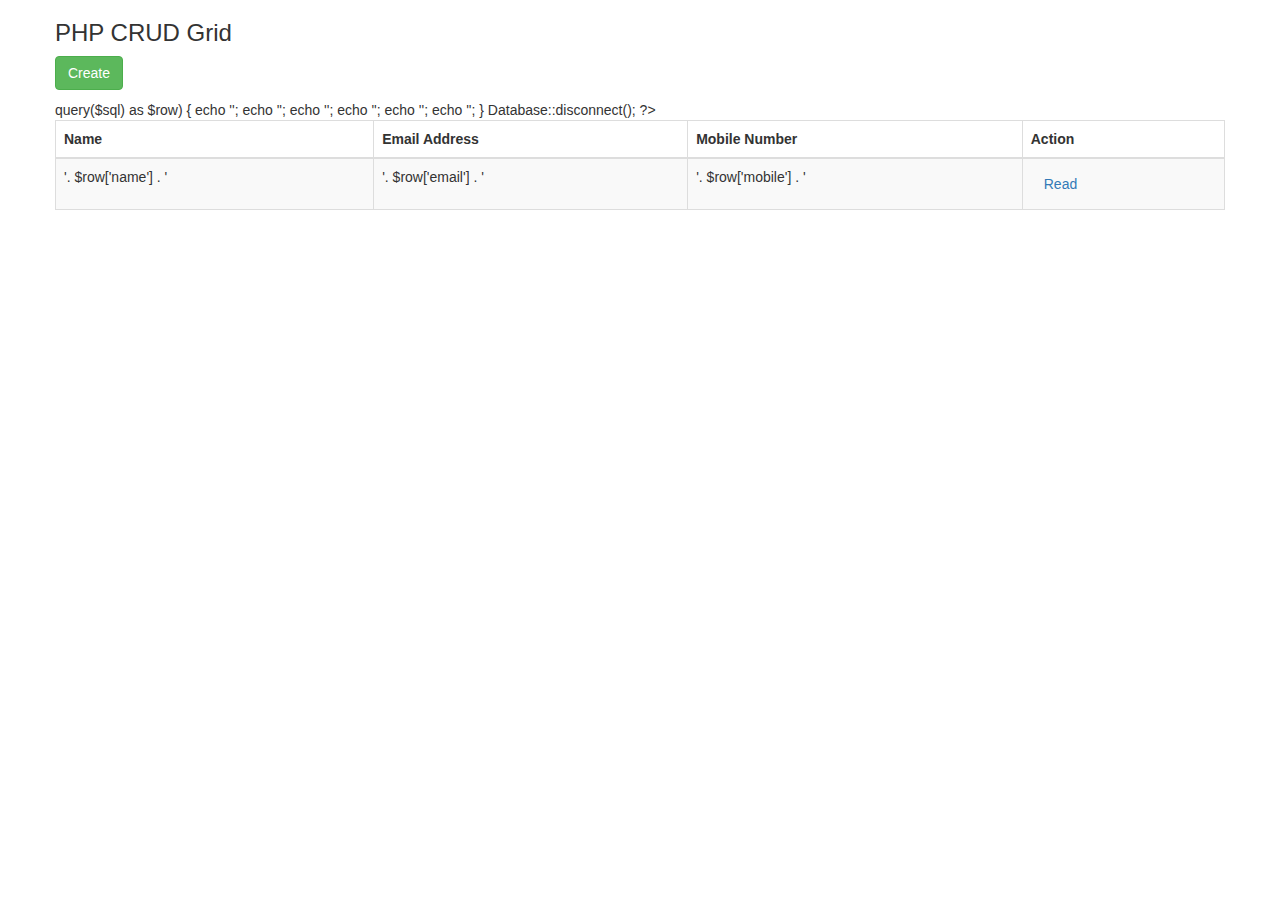
<file: index.htm>
<!DOCTYPE html>

<html lang="en">

<head>

    <meta charset="utf-8">

    <link   href="css/bootstrap.min.css" rel="stylesheet">

    <script src="js/bootstrap.min.js"></script>

</head>

 

<body>

    <div class="container">

            <div class="row">

                <h3>PHP CRUD Grid</h3>

            </div>

            <div class="row">

                <p>

                    <a href="create.php" class="btn btn-success">Create</a>

                </p>

                <table class="table table-striped table-bordered">

                      <thead>

                        <tr>

                          <th>Name</th>

                          <th>Email Address</th>

                          <th>Mobile Number</th>

                          <th>Action</th>

                        </tr>

                      </thead>

                      <tbody>

                      <?php 

                       include 'database.php';

                       $pdo = Database::connect();

                       $sql = 'SELECT * FROM customers ORDER BY id DESC';

                       foreach ($pdo->query($sql) as $row) {

                                echo '<tr>';

                                echo '<td>'. $row['name'] . '</td>';

                                echo '<td>'. $row['email'] . '</td>';

                                echo '<td>'. $row['mobile'] . '</td>';

                                echo '<td><a class="btn" href="read.php?id='.$row['id'].'">Read</a></td>';

                                echo '</tr>';

                       }

                       Database::disconnect();

                      ?>

                      </tbody>

                </table>

        </div>

    </div> <!-- /container -->

  </body>

</html>
</file>
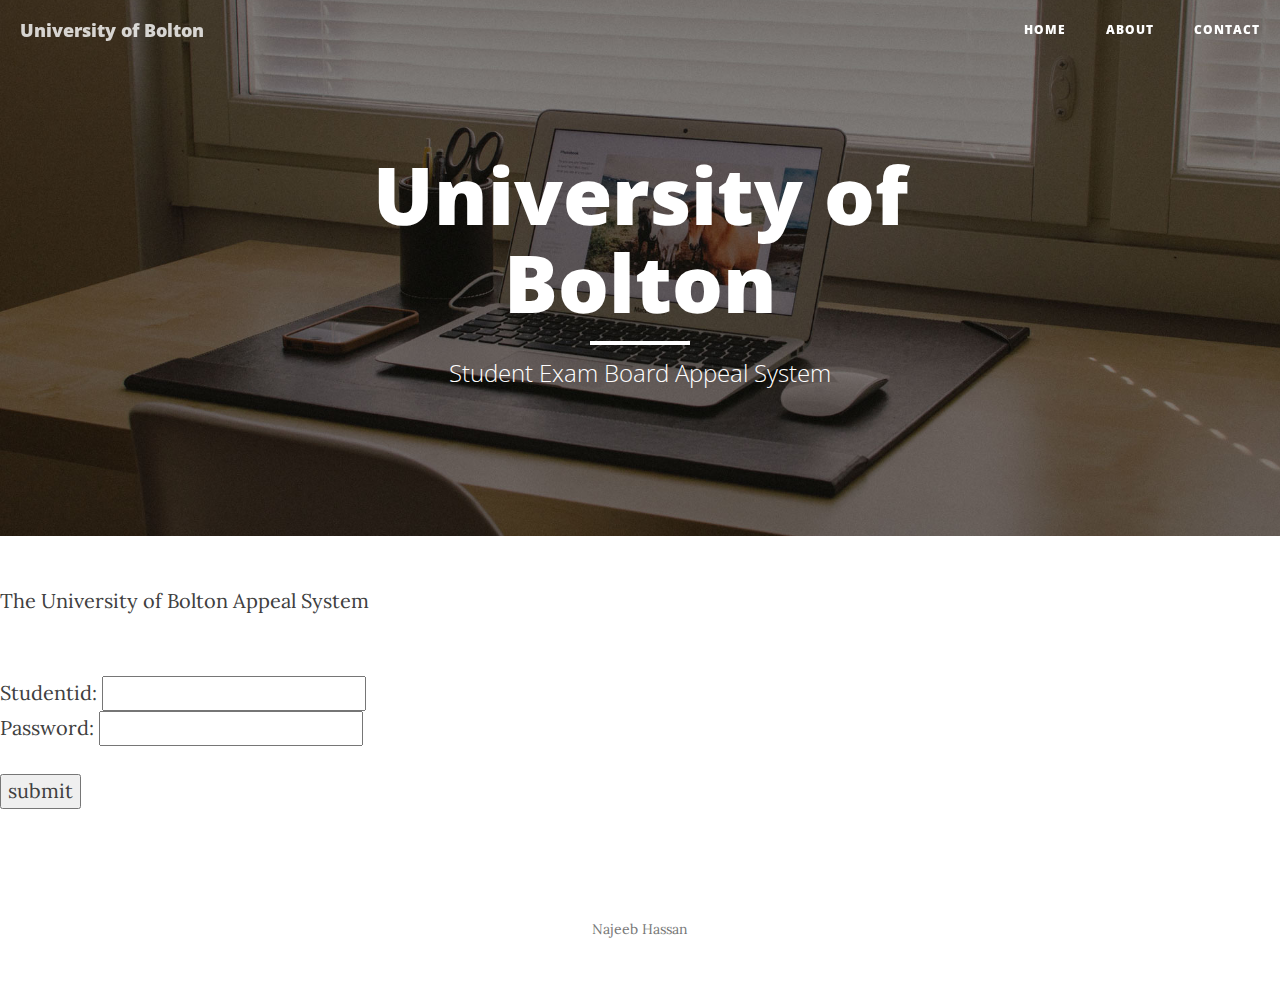
<file: index.html>
<!DOCTYPE html>
<html lang="en">

<head>

    <meta charset="utf-8">
    <meta http-equiv="X-UA-Compatible" content="IE=edge">
    <meta name="viewport" content="width=device-width, initial-scale=1">
    <meta name="description" content="">
    <meta name="author" content="">

    <title> University of Bolton</title>

    <!-- Bootstrap Core CSS -->
    <link href="css/bootstrap.min.css" rel="stylesheet">

    <!-- Custom CSS -->
    <link href="css/clean-blog.min.css" rel="stylesheet">

    <!-- Custom Fonts -->
    <link href="http://maxcdn.bootstrapcdn.com/font-awesome/4.1.0/css/font-awesome.min.css" rel="stylesheet" type="text/css">
    <link href='http://fonts.googleapis.com/css?family=Lora:400,700,400italic,700italic' rel='stylesheet' type='text/css'>
    <link href='http://fonts.googleapis.com/css?family=Open+Sans:300italic,400italic,600italic,700italic,800italic,400,300,600,700,800' rel='stylesheet' type='text/css'>

    <!-- HTML5 Shim and Respond.js IE8 support of HTML5 elements and media queries -->
    <!-- WARNING: Respond.js doesn't work if you view the page via file:// -->
    <!--[if lt IE 9]>
        <script src="https://oss.maxcdn.com/libs/html5shiv/3.7.0/html5shiv.js"></script>
        <script src="https://oss.maxcdn.com/libs/respond.js/1.4.2/respond.min.js"></script>
    <![endif]-->

</head>

<body>

    <!-- Navigation -->
    <nav class="navbar navbar-default navbar-custom navbar-fixed-top">
        <div class="container-fluid">
            <!-- Brand and toggle get grouped for better mobile display -->
            <div class="navbar-header page-scroll">
                <button type="button" class="navbar-toggle" data-toggle="collapse" data-target="#bs-example-navbar-collapse-1">
                    <span class="sr-only">Toggle navigation</span>
                    <span class="icon-bar"></span>
                    <span class="icon-bar"></span>
                    <span class="icon-bar"></span>
                </button>
                <a class="navbar-brand" href="index.html">University of Bolton</a>
            </div>

            <!-- Collect the nav links, forms, and other content for toggling -->
            <div class="collapse navbar-collapse" id="bs-example-navbar-collapse-1">
                <ul class="nav navbar-nav navbar-right">
                    <li>
                        <a href="index.html">Home</a>
                    </li>
                    <li>
                        <a href="about.html">About</a>
                    </li>
                    <li>
                        <a href="contact.html">Contact</a>
                    </li>
                </ul>
            </div>
            <!-- /.navbar-collapse -->
        </div>
        <!-- /.container -->
    </nav>

    <!-- Page Header -->
    <!-- Set your background image for this header on the line below. -->
    <header class="intro-header" style="background-image: url('img/home-bg.jpg')">
        <div class="container">
            <div class="row">
                <div class="col-lg-8 col-lg-offset-2 col-md-10 col-md-offset-1">
                    <div class="site-heading">
                        <h1>University of Bolton</h1>
                        <hr class="small">
                        <span class="subheading">Student Exam Board Appeal System</span>
                    </div>
                </div>
            </div>
        </div>
    </header>

     <p>
	  The University of Bolton Appeal System 
	 <br><br>
	  </p>
	     <p>       <form action="logincheck.php" method="POST" >
      Studentid: <input type="text"  name="id" width="15"><br />
      Password: <input type="password"  name="password" width="15"><br /><br />

      <input type="submit" name="submit" value="submit">
    </form></p>
    <!-- Footer -->
    <footer>
        
                    <p class="copyright text-muted">Najeeb Hassan </p>
                
    </footer>

    <!-- jQuery -->
    <script src="js/jquery.js"></script>

    <!-- Bootstrap Core JavaScript -->
    <script src="js/bootstrap.min.js"></script>

    <!-- Custom Theme JavaScript -->
    <script src="js/clean-blog.min.js"></script>

</body>

</html>
</file>
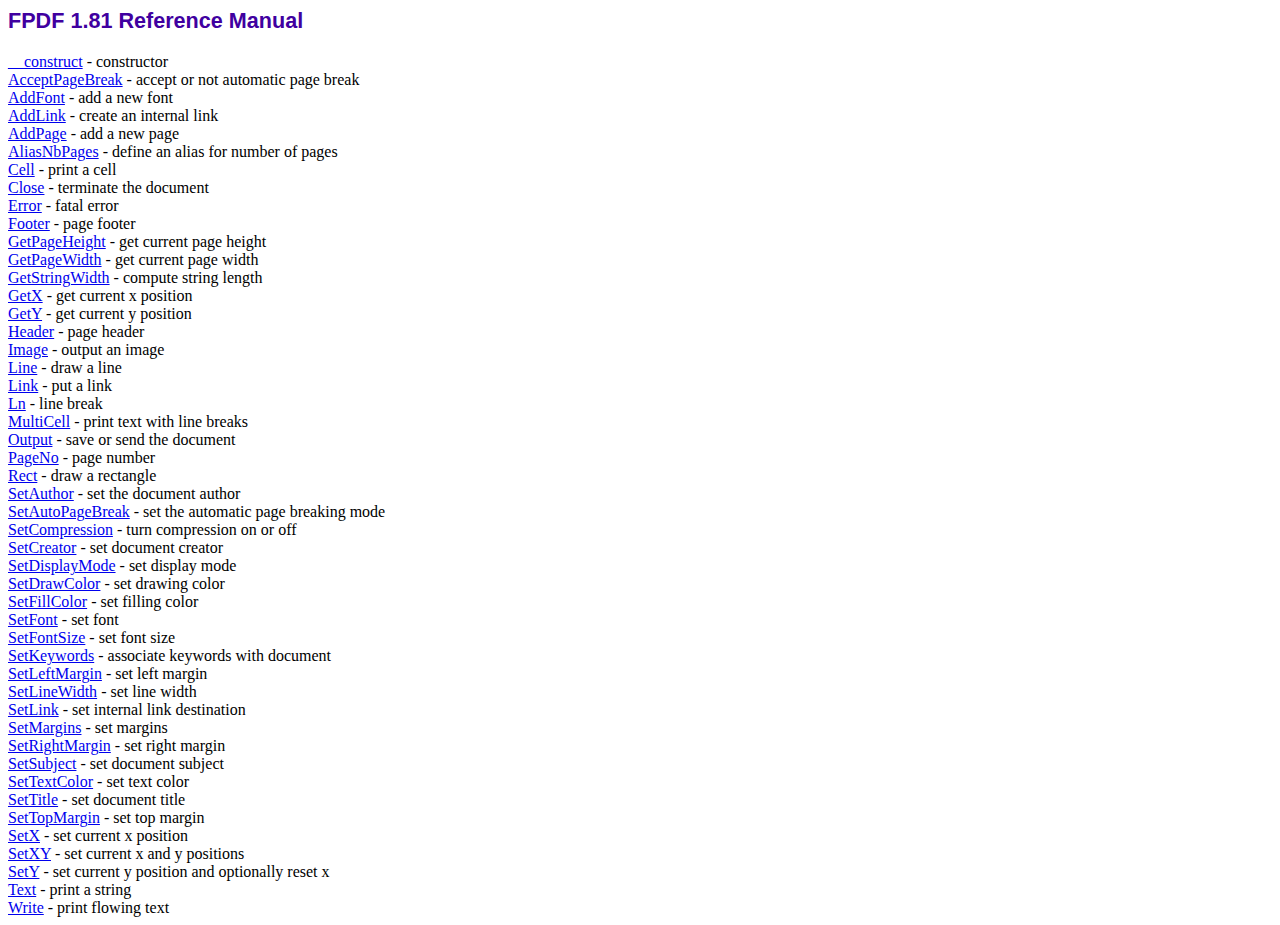
<file: doc/index.htm>
<!DOCTYPE html PUBLIC "-//W3C//DTD HTML 4.01 Transitional//EN">
<html>
<head>
<meta http-equiv="Content-Type" content="text/html; charset=ISO-8859-1">
<title>FPDF 1.81 Reference Manual</title>
<link type="text/css" rel="stylesheet" href="../fpdf.css">
</head>
<body>
<h1>FPDF 1.81 Reference Manual</h1>
<a href="__construct.htm">__construct</a> - constructor<br>
<a href="acceptpagebreak.htm">AcceptPageBreak</a> - accept or not automatic page break<br>
<a href="addfont.htm">AddFont</a> - add a new font<br>
<a href="addlink.htm">AddLink</a> - create an internal link<br>
<a href="addpage.htm">AddPage</a> - add a new page<br>
<a href="aliasnbpages.htm">AliasNbPages</a> - define an alias for number of pages<br>
<a href="cell.htm">Cell</a> - print a cell<br>
<a href="close.htm">Close</a> - terminate the document<br>
<a href="error.htm">Error</a> - fatal error<br>
<a href="footer.htm">Footer</a> - page footer<br>
<a href="getpageheight.htm">GetPageHeight</a> - get current page height<br>
<a href="getpagewidth.htm">GetPageWidth</a> - get current page width<br>
<a href="getstringwidth.htm">GetStringWidth</a> - compute string length<br>
<a href="getx.htm">GetX</a> - get current x position<br>
<a href="gety.htm">GetY</a> - get current y position<br>
<a href="header.htm">Header</a> - page header<br>
<a href="image.htm">Image</a> - output an image<br>
<a href="line.htm">Line</a> - draw a line<br>
<a href="link.htm">Link</a> - put a link<br>
<a href="ln.htm">Ln</a> - line break<br>
<a href="multicell.htm">MultiCell</a> - print text with line breaks<br>
<a href="output.htm">Output</a> - save or send the document<br>
<a href="pageno.htm">PageNo</a> - page number<br>
<a href="rect.htm">Rect</a> - draw a rectangle<br>
<a href="setauthor.htm">SetAuthor</a> - set the document author<br>
<a href="setautopagebreak.htm">SetAutoPageBreak</a> - set the automatic page breaking mode<br>
<a href="setcompression.htm">SetCompression</a> - turn compression on or off<br>
<a href="setcreator.htm">SetCreator</a> - set document creator<br>
<a href="setdisplaymode.htm">SetDisplayMode</a> - set display mode<br>
<a href="setdrawcolor.htm">SetDrawColor</a> - set drawing color<br>
<a href="setfillcolor.htm">SetFillColor</a> - set filling color<br>
<a href="setfont.htm">SetFont</a> - set font<br>
<a href="setfontsize.htm">SetFontSize</a> - set font size<br>
<a href="setkeywords.htm">SetKeywords</a> - associate keywords with document<br>
<a href="setleftmargin.htm">SetLeftMargin</a> - set left margin<br>
<a href="setlinewidth.htm">SetLineWidth</a> - set line width<br>
<a href="setlink.htm">SetLink</a> - set internal link destination<br>
<a href="setmargins.htm">SetMargins</a> - set margins<br>
<a href="setrightmargin.htm">SetRightMargin</a> - set right margin<br>
<a href="setsubject.htm">SetSubject</a> - set document subject<br>
<a href="settextcolor.htm">SetTextColor</a> - set text color<br>
<a href="settitle.htm">SetTitle</a> - set document title<br>
<a href="settopmargin.htm">SetTopMargin</a> - set top margin<br>
<a href="setx.htm">SetX</a> - set current x position<br>
<a href="setxy.htm">SetXY</a> - set current x and y positions<br>
<a href="sety.htm">SetY</a> - set current y position and optionally reset x<br>
<a href="text.htm">Text</a> - print a string<br>
<a href="write.htm">Write</a> - print flowing text<br>
</body>
</html>
</file>
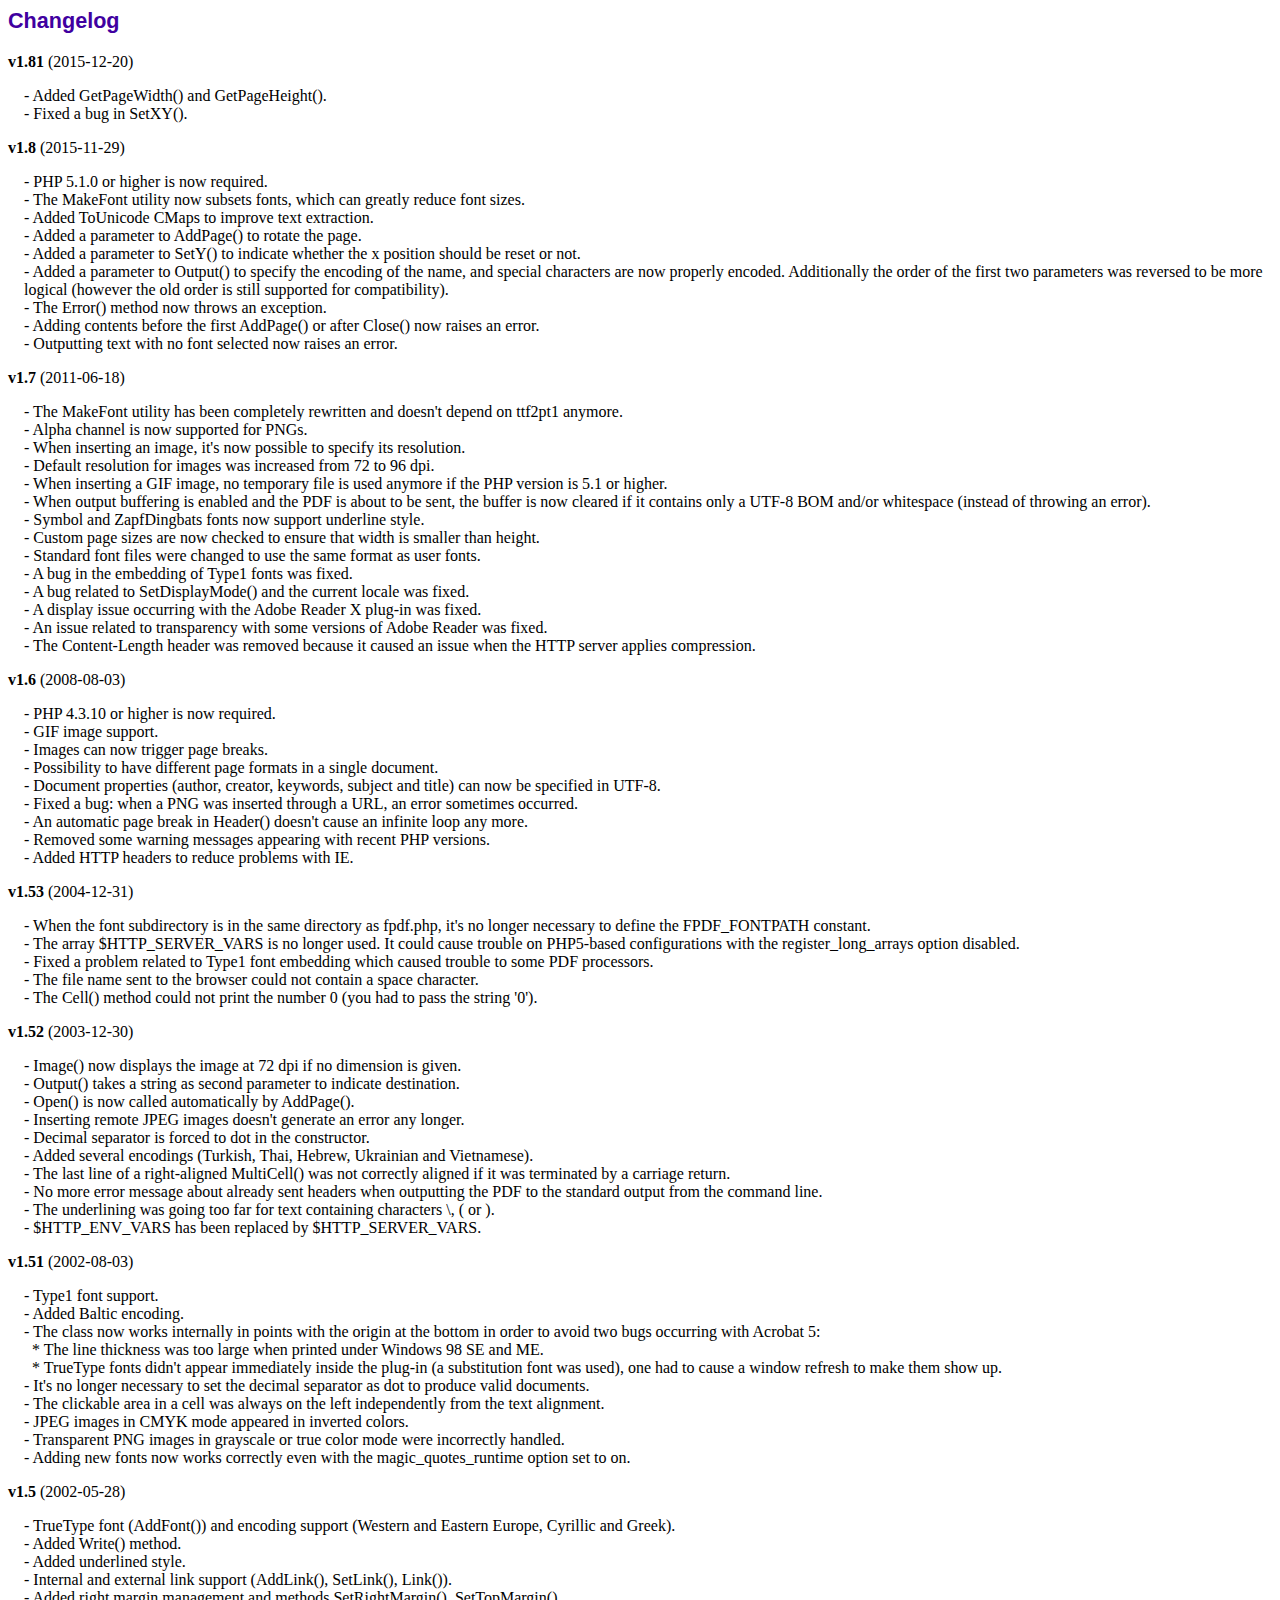
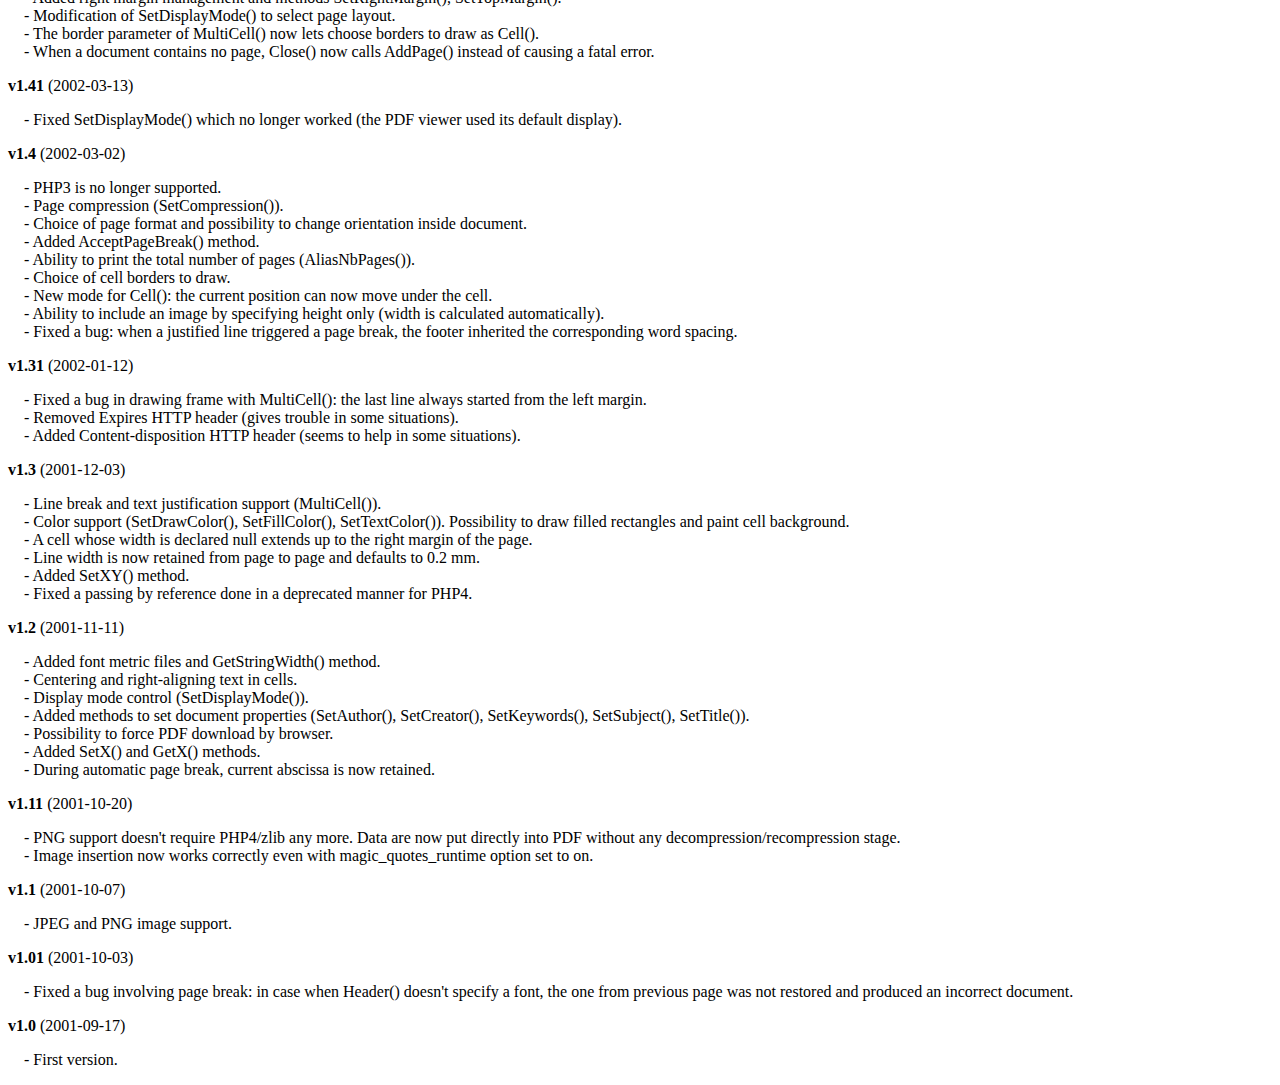
<file: changelog.htm>
<!DOCTYPE html PUBLIC "-//W3C//DTD HTML 4.01 Transitional//EN">
<html>
<head>
<meta http-equiv="Content-Type" content="text/html; charset=ISO-8859-1">
<title>Changelog</title>
<link type="text/css" rel="stylesheet" href="fpdf.css">
<style type="text/css">
dd {margin:1em 0 1em 1em}
</style>
</head>
<body>
<h1>Changelog</h1>
<dl>
<dt><strong>v1.81</strong> (2015-12-20)</dt>
<dd>
- Added GetPageWidth() and GetPageHeight().<br>
- Fixed a bug in SetXY().<br>
</dd>
<dt><strong>v1.8</strong> (2015-11-29)</dt>
<dd>
- PHP 5.1.0 or higher is now required.<br>
- The MakeFont utility now subsets fonts, which can greatly reduce font sizes.<br>
- Added ToUnicode CMaps to improve text extraction.<br>
- Added a parameter to AddPage() to rotate the page.<br>
- Added a parameter to SetY() to indicate whether the x position should be reset or not.<br>
- Added a parameter to Output() to specify the encoding of the name, and special characters are now properly encoded. Additionally the order of the first two parameters was reversed to be more logical (however the old order is still supported for compatibility).<br>
- The Error() method now throws an exception.<br>
- Adding contents before the first AddPage() or after Close() now raises an error.<br>
- Outputting text with no font selected now raises an error.<br>
</dd>
<dt><strong>v1.7</strong> (2011-06-18)</dt>
<dd>
- The MakeFont utility has been completely rewritten and doesn't depend on ttf2pt1 anymore.<br>
- Alpha channel is now supported for PNGs.<br>
- When inserting an image, it's now possible to specify its resolution.<br>
- Default resolution for images was increased from 72 to 96 dpi.<br>
- When inserting a GIF image, no temporary file is used anymore if the PHP version is 5.1 or higher.<br>
- When output buffering is enabled and the PDF is about to be sent, the buffer is now cleared if it contains only a UTF-8 BOM and/or whitespace (instead of throwing an error).<br>
- Symbol and ZapfDingbats fonts now support underline style.<br>
- Custom page sizes are now checked to ensure that width is smaller than height.<br>
- Standard font files were changed to use the same format as user fonts.<br>
- A bug in the embedding of Type1 fonts was fixed.<br>
- A bug related to SetDisplayMode() and the current locale was fixed.<br>
- A display issue occurring with the Adobe Reader X plug-in was fixed.<br>
- An issue related to transparency with some versions of Adobe Reader was fixed.<br>
- The Content-Length header was removed because it caused an issue when the HTTP server applies compression.<br>
</dd>
<dt><strong>v1.6</strong> (2008-08-03)</dt>
<dd>
- PHP 4.3.10 or higher is now required.<br>
- GIF image support.<br>
- Images can now trigger page breaks.<br>
- Possibility to have different page formats in a single document.<br>
- Document properties (author, creator, keywords, subject and title) can now be specified in UTF-8.<br>
- Fixed a bug: when a PNG was inserted through a URL, an error sometimes occurred.<br>
- An automatic page break in Header() doesn't cause an infinite loop any more.<br>
- Removed some warning messages appearing with recent PHP versions.<br>
- Added HTTP headers to reduce problems with IE.<br>
</dd>
<dt><strong>v1.53</strong> (2004-12-31)</dt>
<dd>
- When the font subdirectory is in the same directory as fpdf.php, it's no longer necessary to define the FPDF_FONTPATH constant.<br>
- The array $HTTP_SERVER_VARS is no longer used. It could cause trouble on PHP5-based configurations with the register_long_arrays option disabled.<br>
- Fixed a problem related to Type1 font embedding which caused trouble to some PDF processors.<br>
- The file name sent to the browser could not contain a space character.<br>
- The Cell() method could not print the number 0 (you had to pass the string '0').<br>
</dd>
<dt><strong>v1.52</strong> (2003-12-30)</dt>
<dd>
- Image() now displays the image at 72 dpi if no dimension is given.<br>
- Output() takes a string as second parameter to indicate destination.<br>
- Open() is now called automatically by AddPage().<br>
- Inserting remote JPEG images doesn't generate an error any longer.<br>
- Decimal separator is forced to dot in the constructor.<br>
- Added several encodings (Turkish, Thai, Hebrew, Ukrainian and Vietnamese).<br>
- The last line of a right-aligned MultiCell() was not correctly aligned if it was terminated by a carriage return.<br>
- No more error message about already sent headers when outputting the PDF to the standard output from the command line.<br>
- The underlining was going too far for text containing characters \, ( or ).<br>
- $HTTP_ENV_VARS has been replaced by $HTTP_SERVER_VARS.<br>
</dd>
<dt><strong>v1.51</strong> (2002-08-03)</dt>
<dd>
- Type1 font support.<br>
- Added Baltic encoding.<br>
- The class now works internally in points with the origin at the bottom in order to avoid two bugs occurring with Acrobat 5:<br>&nbsp;&nbsp;* The line thickness was too large when printed under Windows 98 SE and ME.<br>&nbsp;&nbsp;* TrueType fonts didn't appear immediately inside the plug-in (a substitution font was used), one had to cause a window refresh to make them show up.<br>
- It's no longer necessary to set the decimal separator as dot to produce valid documents.<br>
- The clickable area in a cell was always on the left independently from the text alignment.<br>
- JPEG images in CMYK mode appeared in inverted colors.<br>
- Transparent PNG images in grayscale or true color mode were incorrectly handled.<br>
- Adding new fonts now works correctly even with the magic_quotes_runtime option set to on.<br>
</dd>
<dt><strong>v1.5</strong> (2002-05-28)</dt>
<dd>
- TrueType font (AddFont()) and encoding support (Western and Eastern Europe, Cyrillic and Greek).<br>
- Added Write() method.<br>
- Added underlined style.<br>
- Internal and external link support (AddLink(), SetLink(), Link()).<br>
- Added right margin management and methods SetRightMargin(), SetTopMargin().<br>
- Modification of SetDisplayMode() to select page layout.<br>
- The border parameter of MultiCell() now lets choose borders to draw as Cell().<br>
- When a document contains no page, Close() now calls AddPage() instead of causing a fatal error.<br>
</dd>
<dt><strong>v1.41</strong> (2002-03-13)</dt>
<dd>
- Fixed SetDisplayMode() which no longer worked (the PDF viewer used its default display).<br>
</dd>
<dt><strong>v1.4</strong> (2002-03-02)</dt>
<dd>
- PHP3 is no longer supported.<br>
- Page compression (SetCompression()).<br>
- Choice of page format and possibility to change orientation inside document.<br>
- Added AcceptPageBreak() method.<br>
- Ability to print the total number of pages (AliasNbPages()).<br>
- Choice of cell borders to draw.<br>
- New mode for Cell(): the current position can now move under the cell.<br>
- Ability to include an image by specifying height only (width is calculated automatically).<br>
- Fixed a bug: when a justified line triggered a page break, the footer inherited the corresponding word spacing.<br>
</dd>
<dt><strong>v1.31</strong> (2002-01-12)</dt>
<dd>
- Fixed a bug in drawing frame with MultiCell(): the last line always started from the left margin.<br>
- Removed Expires HTTP header (gives trouble in some situations).<br>
- Added Content-disposition HTTP header (seems to help in some situations).<br>
</dd>
<dt><strong>v1.3</strong> (2001-12-03)</dt>
<dd>
- Line break and text justification support (MultiCell()).<br>
- Color support (SetDrawColor(), SetFillColor(), SetTextColor()). Possibility to draw filled rectangles and paint cell background.<br>
- A cell whose width is declared null extends up to the right margin of the page.<br>
- Line width is now retained from page to page and defaults to 0.2 mm.<br>
- Added SetXY() method.<br>
- Fixed a passing by reference done in a deprecated manner for PHP4.<br>
</dd>
<dt><strong>v1.2</strong> (2001-11-11)</dt>
<dd>
- Added font metric files and GetStringWidth() method.<br>
- Centering and right-aligning text in cells.<br>
- Display mode control (SetDisplayMode()).<br>
- Added methods to set document properties (SetAuthor(), SetCreator(), SetKeywords(), SetSubject(), SetTitle()).<br>
- Possibility to force PDF download by browser.<br>
- Added SetX() and GetX() methods.<br>
- During automatic page break, current abscissa is now retained.<br>
</dd>
<dt><strong>v1.11</strong> (2001-10-20)</dt>
<dd>
- PNG support doesn't require PHP4/zlib any more. Data are now put directly into PDF without any decompression/recompression stage.<br>
- Image insertion now works correctly even with magic_quotes_runtime option set to on.<br>
</dd>
<dt><strong>v1.1</strong> (2001-10-07)</dt>
<dd>
- JPEG and PNG image support.<br>
</dd>
<dt><strong>v1.01</strong> (2001-10-03)</dt>
<dd>
- Fixed a bug involving page break: in case when Header() doesn't specify a font, the one from previous page was not restored and produced an incorrect document.<br>
</dd>
<dt><strong>v1.0</strong> (2001-09-17)</dt>
<dd>
- First version.<br>
</dd>
</dl>
</body>
</html>
</file>
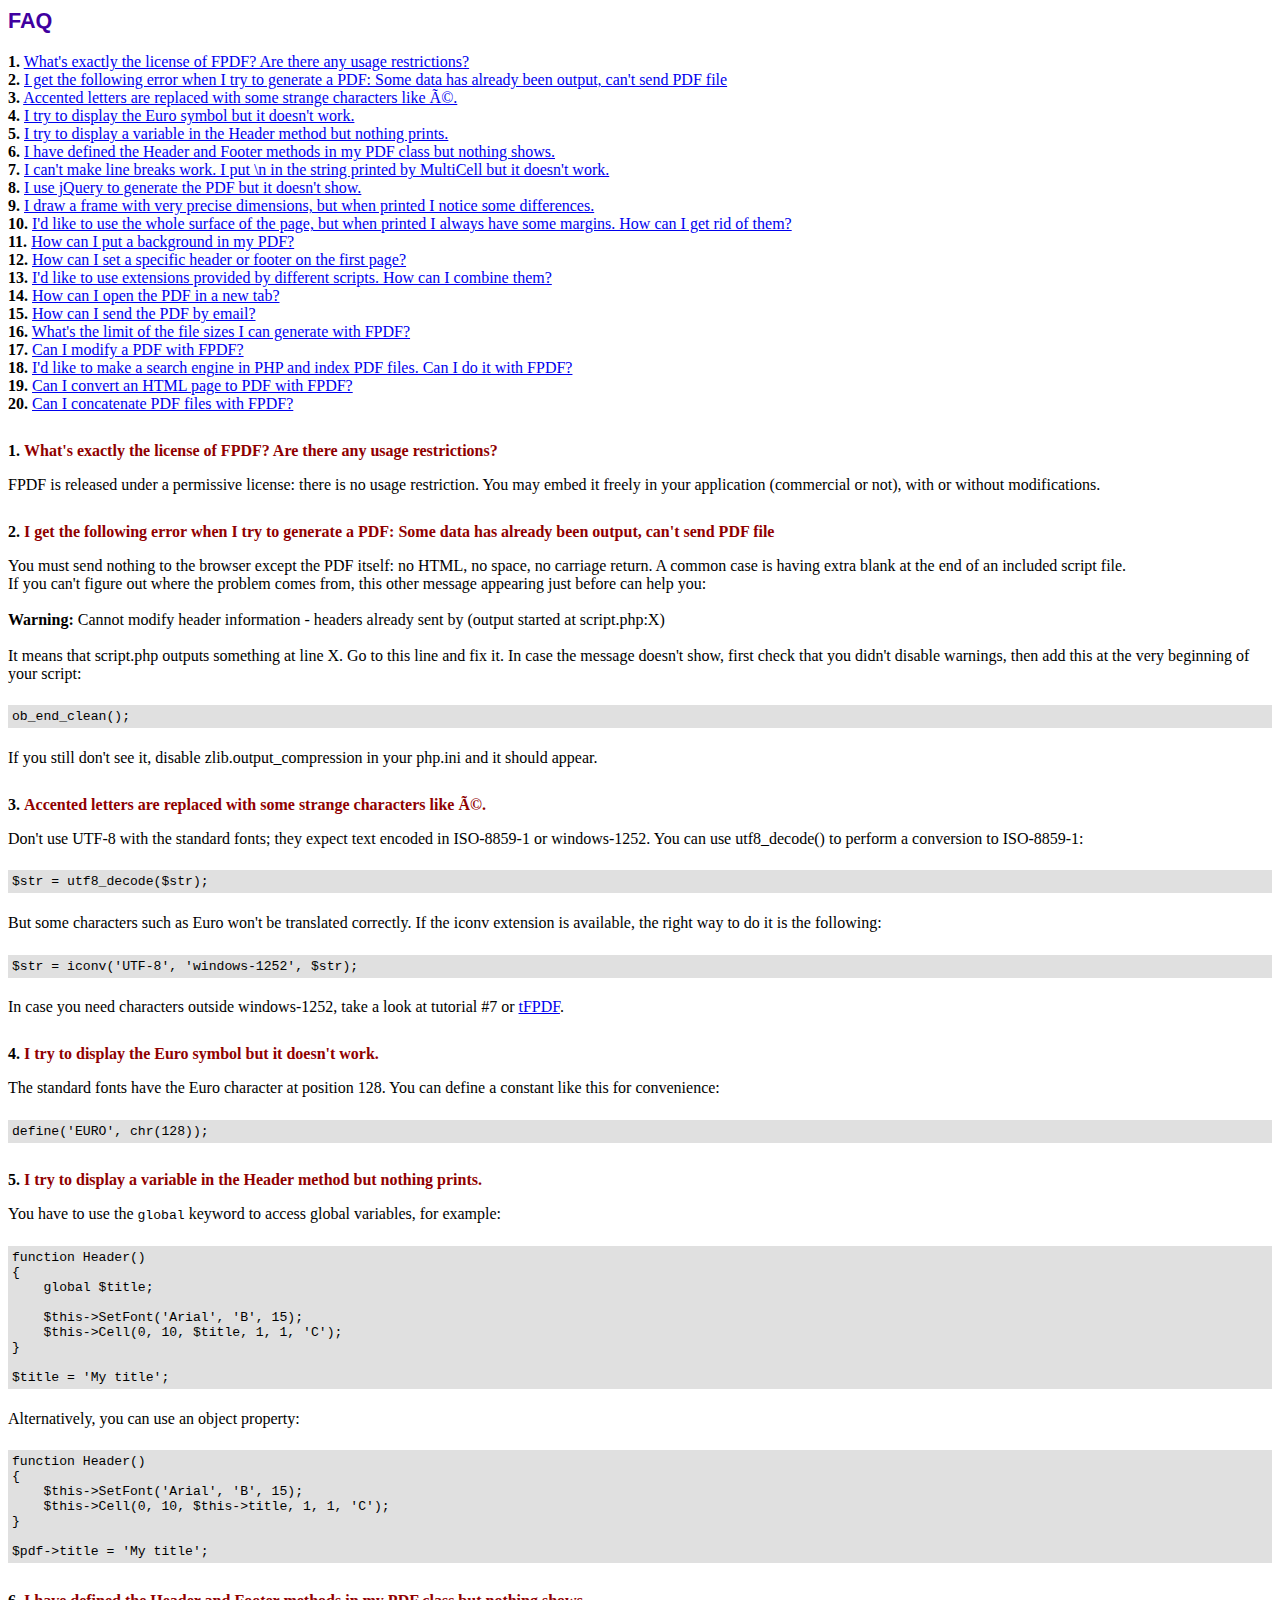
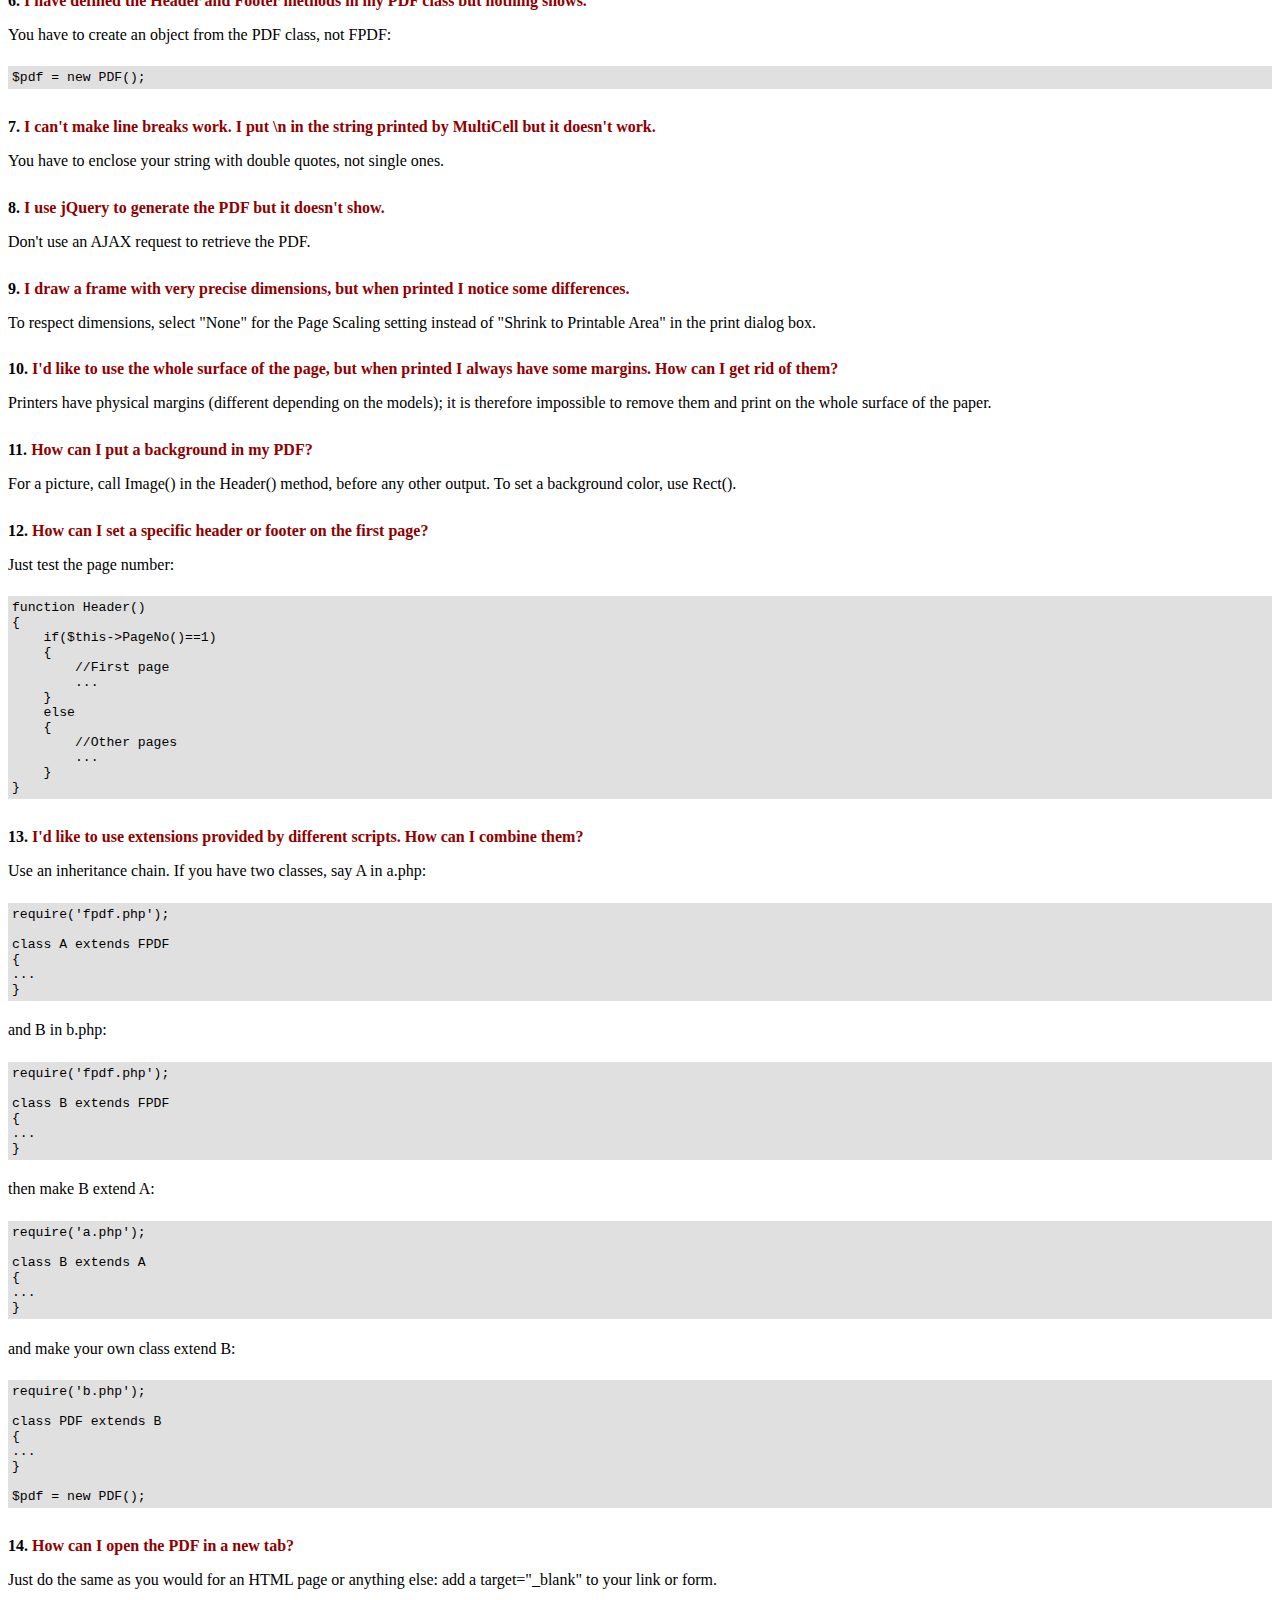
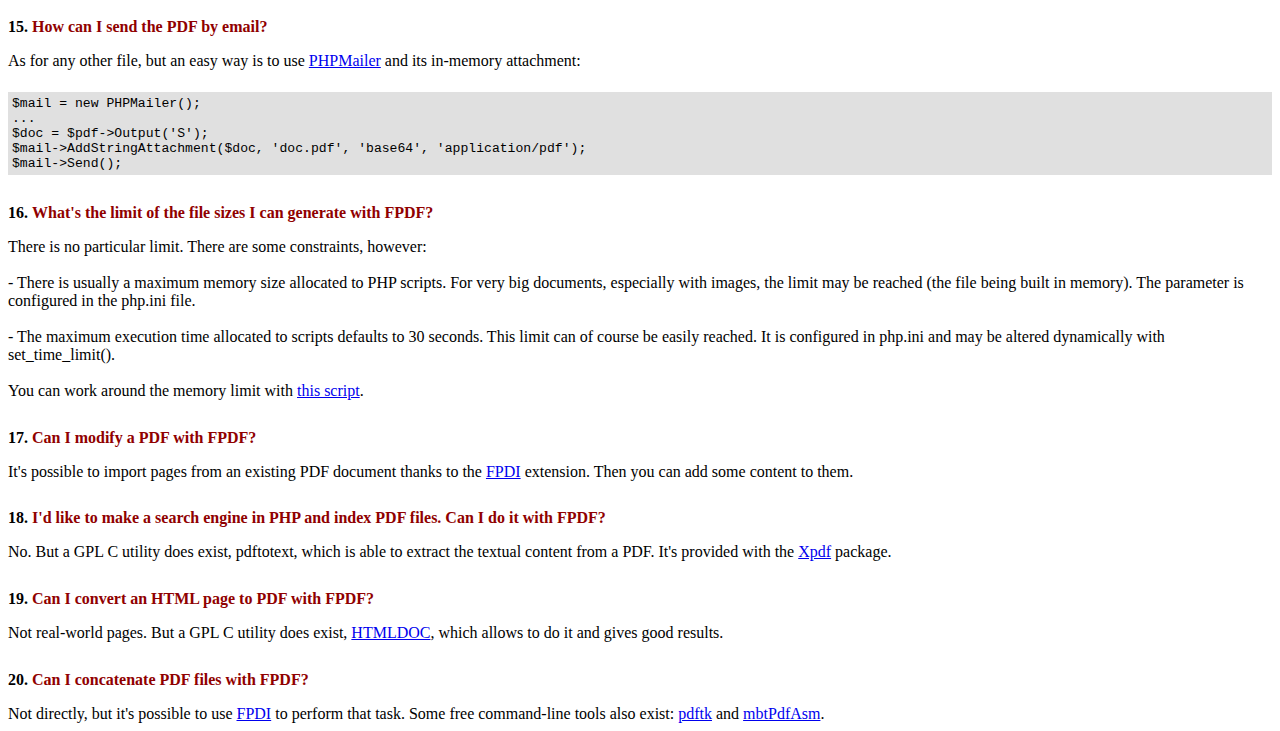
<file: FAQ.htm>
<!DOCTYPE html PUBLIC "-//W3C//DTD HTML 4.01 Transitional//EN">
<html>
<head>
<meta http-equiv="Content-Type" content="text/html; charset=ISO-8859-1">
<title>FAQ</title>
<link type="text/css" rel="stylesheet" href="fpdf.css">
<style type="text/css">
ul {list-style-type:none; margin:0; padding:0}
ul#answers li {margin-top:1.8em}
.question {font-weight:bold; color:#900000}
</style>
</head>
<body>
<h1>FAQ</h1>
<ul>
<li><b>1.</b> <a href='#q1'>What's exactly the license of FPDF? Are there any usage restrictions?</a></li>
<li><b>2.</b> <a href='#q2'>I get the following error when I try to generate a PDF: Some data has already been output, can't send PDF file</a></li>
<li><b>3.</b> <a href='#q3'>Accented letters are replaced with some strange characters like é.</a></li>
<li><b>4.</b> <a href='#q4'>I try to display the Euro symbol but it doesn't work.</a></li>
<li><b>5.</b> <a href='#q5'>I try to display a variable in the Header method but nothing prints.</a></li>
<li><b>6.</b> <a href='#q6'>I have defined the Header and Footer methods in my PDF class but nothing shows.</a></li>
<li><b>7.</b> <a href='#q7'>I can't make line breaks work. I put \n in the string printed by MultiCell but it doesn't work.</a></li>
<li><b>8.</b> <a href='#q8'>I use jQuery to generate the PDF but it doesn't show.</a></li>
<li><b>9.</b> <a href='#q9'>I draw a frame with very precise dimensions, but when printed I notice some differences.</a></li>
<li><b>10.</b> <a href='#q10'>I'd like to use the whole surface of the page, but when printed I always have some margins. How can I get rid of them?</a></li>
<li><b>11.</b> <a href='#q11'>How can I put a background in my PDF?</a></li>
<li><b>12.</b> <a href='#q12'>How can I set a specific header or footer on the first page?</a></li>
<li><b>13.</b> <a href='#q13'>I'd like to use extensions provided by different scripts. How can I combine them?</a></li>
<li><b>14.</b> <a href='#q14'>How can I open the PDF in a new tab?</a></li>
<li><b>15.</b> <a href='#q15'>How can I send the PDF by email?</a></li>
<li><b>16.</b> <a href='#q16'>What's the limit of the file sizes I can generate with FPDF?</a></li>
<li><b>17.</b> <a href='#q17'>Can I modify a PDF with FPDF?</a></li>
<li><b>18.</b> <a href='#q18'>I'd like to make a search engine in PHP and index PDF files. Can I do it with FPDF?</a></li>
<li><b>19.</b> <a href='#q19'>Can I convert an HTML page to PDF with FPDF?</a></li>
<li><b>20.</b> <a href='#q20'>Can I concatenate PDF files with FPDF?</a></li>
</ul>

<ul id='answers'>
<li id='q1'>
<p><b>1.</b> <span class='question'>What's exactly the license of FPDF? Are there any usage restrictions?</span></p>
FPDF is released under a permissive license: there is no usage restriction. You may embed it
freely in your application (commercial or not), with or without modifications.
</li>

<li id='q2'>
<p><b>2.</b> <span class='question'>I get the following error when I try to generate a PDF: Some data has already been output, can't send PDF file</span></p>
You must send nothing to the browser except the PDF itself: no HTML, no space, no carriage return. A common
case is having extra blank at the end of an included script file.<br>
If you can't figure out where the problem comes from, this other message appearing just before can help you:<br>
<br>
<b>Warning:</b> Cannot modify header information - headers already sent by (output started at script.php:X)<br>
<br>
It means that script.php outputs something at line X. Go to this line and fix it.
In case the message doesn't show, first check that you didn't disable warnings, then add this at the very
beginning of your script:
<div class="doc-source">
<pre><code>ob_end_clean();</code></pre>
</div>
If you still don't see it, disable zlib.output_compression in your php.ini and it should appear.
</li>

<li id='q3'>
<p><b>3.</b> <span class='question'>Accented letters are replaced with some strange characters like é.</span></p>
Don't use UTF-8 with the standard fonts; they expect text encoded in ISO-8859-1 or windows-1252.
You can use utf8_decode() to perform a conversion to ISO-8859-1:
<div class="doc-source">
<pre><code>$str = utf8_decode($str);</code></pre>
</div>
But some characters such as Euro won't be translated correctly. If the iconv extension is available, the
right way to do it is the following:
<div class="doc-source">
<pre><code>$str = iconv('UTF-8', 'windows-1252', $str);</code></pre>
</div>
In case you need characters outside windows-1252, take a look at tutorial #7 or
<a href="http://www.fpdf.org/?go=script&amp;id=92" target="_blank">tFPDF</a>.
</li>

<li id='q4'>
<p><b>4.</b> <span class='question'>I try to display the Euro symbol but it doesn't work.</span></p>
The standard fonts have the Euro character at position 128. You can define a constant like this
for convenience:
<div class="doc-source">
<pre><code>define('EURO', chr(128));</code></pre>
</div>
</li>

<li id='q5'>
<p><b>5.</b> <span class='question'>I try to display a variable in the Header method but nothing prints.</span></p>
You have to use the <code>global</code> keyword to access global variables, for example:
<div class="doc-source">
<pre><code>function Header()
{
    global $title;

    $this-&gt;SetFont('Arial', 'B', 15);
    $this-&gt;Cell(0, 10, $title, 1, 1, 'C');
}

$title = 'My title';</code></pre>
</div>
Alternatively, you can use an object property:
<div class="doc-source">
<pre><code>function Header()
{
    $this-&gt;SetFont('Arial', 'B', 15);
    $this-&gt;Cell(0, 10, $this-&gt;title, 1, 1, 'C');
}

$pdf-&gt;title = 'My title';</code></pre>
</div>
</li>

<li id='q6'>
<p><b>6.</b> <span class='question'>I have defined the Header and Footer methods in my PDF class but nothing shows.</span></p>
You have to create an object from the PDF class, not FPDF:
<div class="doc-source">
<pre><code>$pdf = new PDF();</code></pre>
</div>
</li>

<li id='q7'>
<p><b>7.</b> <span class='question'>I can't make line breaks work. I put \n in the string printed by MultiCell but it doesn't work.</span></p>
You have to enclose your string with double quotes, not single ones.
</li>

<li id='q8'>
<p><b>8.</b> <span class='question'>I use jQuery to generate the PDF but it doesn't show.</span></p>
Don't use an AJAX request to retrieve the PDF.
</li>

<li id='q9'>
<p><b>9.</b> <span class='question'>I draw a frame with very precise dimensions, but when printed I notice some differences.</span></p>
To respect dimensions, select "None" for the Page Scaling setting instead of "Shrink to Printable Area" in the print dialog box.
</li>

<li id='q10'>
<p><b>10.</b> <span class='question'>I'd like to use the whole surface of the page, but when printed I always have some margins. How can I get rid of them?</span></p>
Printers have physical margins (different depending on the models); it is therefore impossible to remove
them and print on the whole surface of the paper.
</li>

<li id='q11'>
<p><b>11.</b> <span class='question'>How can I put a background in my PDF?</span></p>
For a picture, call Image() in the Header() method, before any other output. To set a background color, use Rect().
</li>

<li id='q12'>
<p><b>12.</b> <span class='question'>How can I set a specific header or footer on the first page?</span></p>
Just test the page number:
<div class="doc-source">
<pre><code>function Header()
{
    if($this-&gt;PageNo()==1)
    {
        //First page
        ...
    }
    else
    {
        //Other pages
        ...
    }
}</code></pre>
</div>
</li>

<li id='q13'>
<p><b>13.</b> <span class='question'>I'd like to use extensions provided by different scripts. How can I combine them?</span></p>
Use an inheritance chain. If you have two classes, say A in a.php:
<div class="doc-source">
<pre><code>require('fpdf.php');

class A extends FPDF
{
...
}</code></pre>
</div>
and B in b.php:
<div class="doc-source">
<pre><code>require('fpdf.php');

class B extends FPDF
{
...
}</code></pre>
</div>
then make B extend A:
<div class="doc-source">
<pre><code>require('a.php');

class B extends A
{
...
}</code></pre>
</div>
and make your own class extend B:
<div class="doc-source">
<pre><code>require('b.php');

class PDF extends B
{
...
}

$pdf = new PDF();</code></pre>
</div>
</li>

<li id='q14'>
<p><b>14.</b> <span class='question'>How can I open the PDF in a new tab?</span></p>
Just do the same as you would for an HTML page or anything else: add a target="_blank" to your link or form.
</li>

<li id='q15'>
<p><b>15.</b> <span class='question'>How can I send the PDF by email?</span></p>
As for any other file, but an easy way is to use <a href="http://phpmailer.codeworxtech.com" target="_blank">PHPMailer</a> and
its in-memory attachment:
<div class="doc-source">
<pre><code>$mail = new PHPMailer();
...
$doc = $pdf-&gt;Output('S');
$mail-&gt;AddStringAttachment($doc, 'doc.pdf', 'base64', 'application/pdf');
$mail-&gt;Send();</code></pre>
</div>
</li>

<li id='q16'>
<p><b>16.</b> <span class='question'>What's the limit of the file sizes I can generate with FPDF?</span></p>
There is no particular limit. There are some constraints, however:
<br>
<br>
- There is usually a maximum memory size allocated to PHP scripts. For very big documents,
especially with images, the limit may be reached (the file being built in memory). The
parameter is configured in the php.ini file.
<br>
<br>
- The maximum execution time allocated to scripts defaults to 30 seconds. This limit can of course
be easily reached. It is configured in php.ini and may be altered dynamically with set_time_limit().
<br>
<br>
You can work around the memory limit with <a href="http://www.fpdf.org/?go=script&amp;id=76" target="_blank">this script</a>.
</li>

<li id='q17'>
<p><b>17.</b> <span class='question'>Can I modify a PDF with FPDF?</span></p>
It's possible to import pages from an existing PDF document thanks to the
<a href="https://www.setasign.com/products/fpdi/about/" target="_blank">FPDI</a> extension.
Then you can add some content to them.
</li>

<li id='q18'>
<p><b>18.</b> <span class='question'>I'd like to make a search engine in PHP and index PDF files. Can I do it with FPDF?</span></p>
No. But a GPL C utility does exist, pdftotext, which is able to extract the textual content from a PDF.
It's provided with the <a href="http://www.foolabs.com/xpdf/" target="_blank">Xpdf</a> package.
</li>

<li id='q19'>
<p><b>19.</b> <span class='question'>Can I convert an HTML page to PDF with FPDF?</span></p>
Not real-world pages. But a GPL C utility does exist, <a href="https://www.msweet.org/projects.php?Z1" target="_blank">HTMLDOC</a>,
which allows to do it and gives good results.
</li>

<li id='q20'>
<p><b>20.</b> <span class='question'>Can I concatenate PDF files with FPDF?</span></p>
Not directly, but it's possible to use <a href="https://www.setasign.com/products/fpdi/demos/concatenate-fake/" target="_blank">FPDI</a>
to perform that task. Some free command-line tools also exist:
<a href="https://www.pdflabs.com/tools/pdftk-the-pdf-toolkit/" target="_blank">pdftk</a> and
<a href="http://thierry.schmit.free.fr/spip/spip.php?article15" target="_blank">mbtPdfAsm</a>.
</li>
</ul>
</body>
</html>
</file>
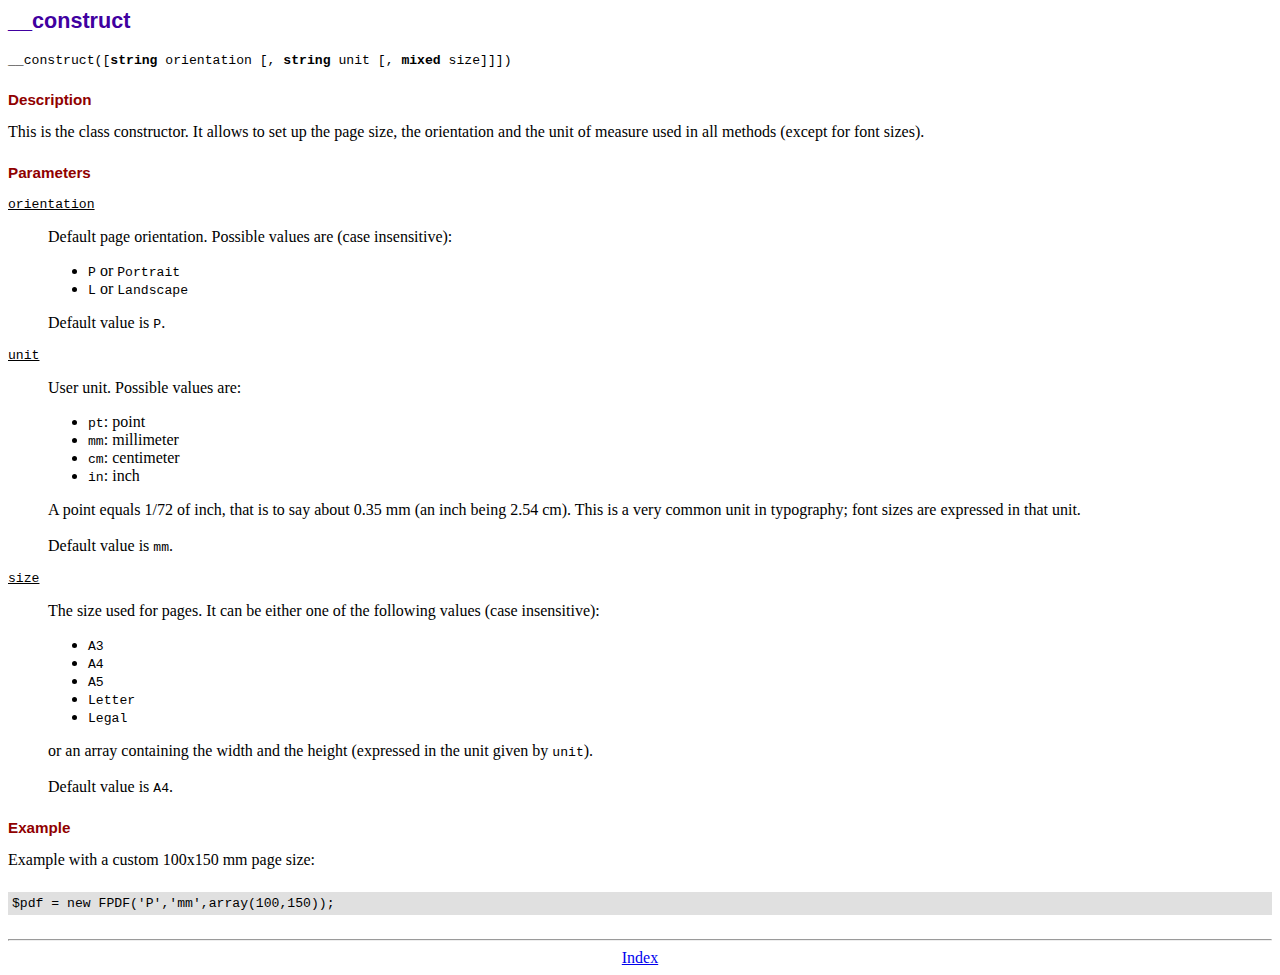
<file: doc/__construct.htm>
<!DOCTYPE html PUBLIC "-//W3C//DTD HTML 4.01 Transitional//EN">
<html>
<head>
<meta http-equiv="Content-Type" content="text/html; charset=ISO-8859-1">
<title>__construct</title>
<link type="text/css" rel="stylesheet" href="../fpdf.css">
</head>
<body>
<h1>__construct</h1>
<code>__construct([<b>string</b> orientation [, <b>string</b> unit [, <b>mixed</b> size]]])</code>
<h2>Description</h2>
This is the class constructor. It allows to set up the page size, the orientation and the
unit of measure used in all methods (except for font sizes).
<h2>Parameters</h2>
<dl class="param">
<dt><code>orientation</code></dt>
<dd>
Default page orientation. Possible values are (case insensitive):
<ul>
<li><code>P</code> or <code>Portrait</code></li>
<li><code>L</code> or <code>Landscape</code></li>
</ul>
Default value is <code>P</code>.
</dd>
<dt><code>unit</code></dt>
<dd>
User unit. Possible values are:
<ul>
<li><code>pt</code>: point</li>
<li><code>mm</code>: millimeter</li>
<li><code>cm</code>: centimeter</li>
<li><code>in</code>: inch</li>
</ul>
A point equals 1/72 of inch, that is to say about 0.35 mm (an inch being 2.54 cm). This
is a very common unit in typography; font sizes are expressed in that unit.
<br>
<br>
Default value is <code>mm</code>.
</dd>
<dt><code>size</code></dt>
<dd>
The size used for pages. It can be either one of the following values (case insensitive):
<ul>
<li><code>A3</code></li>
<li><code>A4</code></li>
<li><code>A5</code></li>
<li><code>Letter</code></li>
<li><code>Legal</code></li>
</ul>
or an array containing the width and the height (expressed in the unit given by <code>unit</code>).<br>
<br>
Default value is <code>A4</code>.
</dd>
</dl>
<h2>Example</h2>
Example with a custom 100x150 mm page size:
<div class="doc-source">
<pre><code>$pdf = new FPDF('P','mm',array(100,150));</code></pre>
</div>
<hr style="margin-top:1.5em">
<div style="text-align:center"><a href="index.htm">Index</a></div>
</body>
</html>
</file>
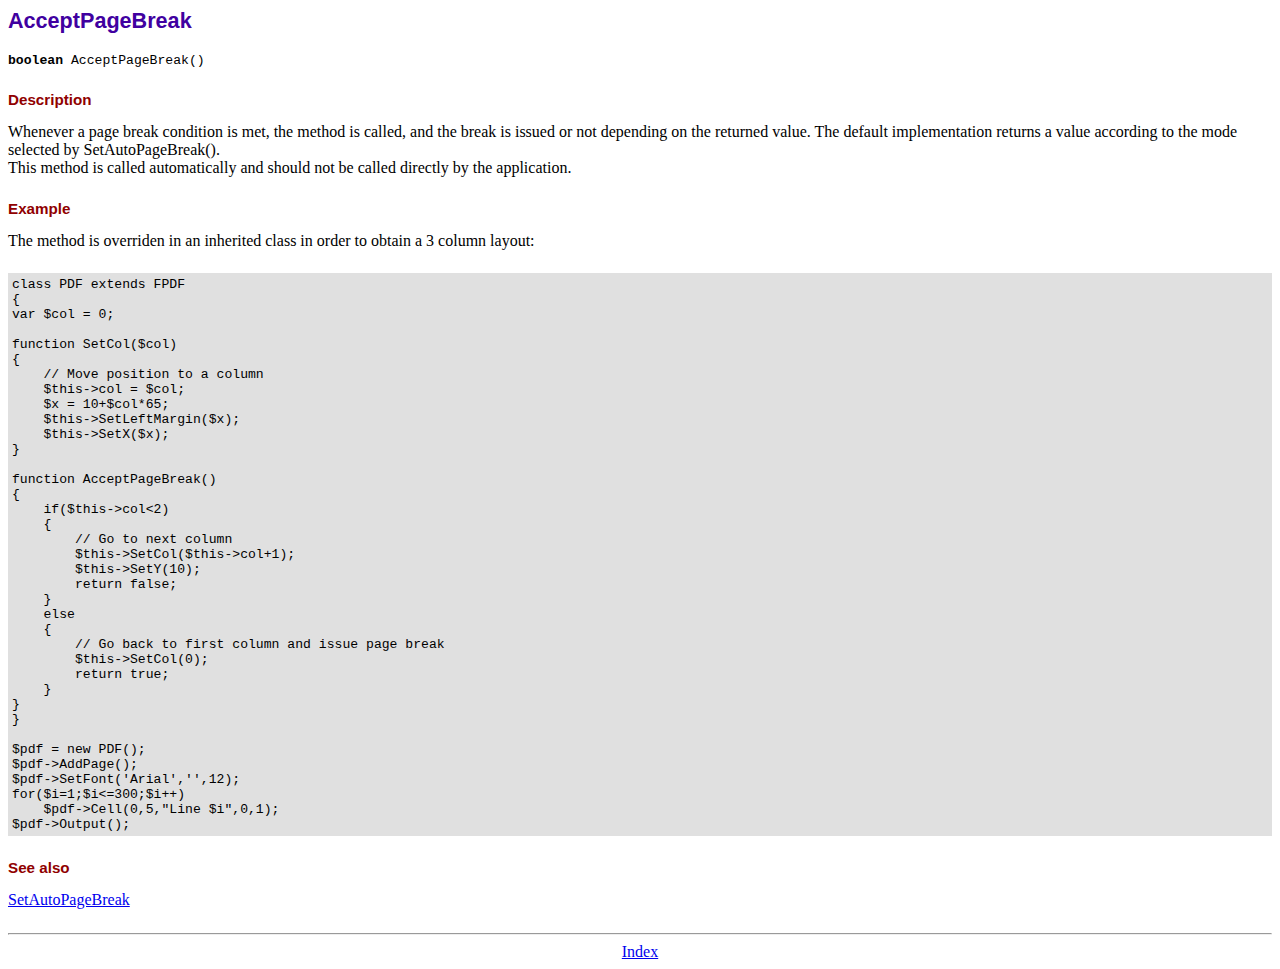
<file: doc/acceptpagebreak.htm>
<!DOCTYPE html PUBLIC "-//W3C//DTD HTML 4.01 Transitional//EN">
<html>
<head>
<meta http-equiv="Content-Type" content="text/html; charset=ISO-8859-1">
<title>AcceptPageBreak</title>
<link type="text/css" rel="stylesheet" href="../fpdf.css">
</head>
<body>
<h1>AcceptPageBreak</h1>
<code><b>boolean</b> AcceptPageBreak()</code>
<h2>Description</h2>
Whenever a page break condition is met, the method is called, and the break is issued or not
depending on the returned value. The default implementation returns a value according to the
mode selected by SetAutoPageBreak().
<br>
This method is called automatically and should not be called directly by the application.
<h2>Example</h2>
The method is overriden in an inherited class in order to obtain a 3 column layout:
<div class="doc-source">
<pre><code>class PDF extends FPDF
{
var $col = 0;

function SetCol($col)
{
    // Move position to a column
    $this-&gt;col = $col;
    $x = 10+$col*65;
    $this-&gt;SetLeftMargin($x);
    $this-&gt;SetX($x);
}

function AcceptPageBreak()
{
    if($this-&gt;col&lt;2)
    {
        // Go to next column
        $this-&gt;SetCol($this-&gt;col+1);
        $this-&gt;SetY(10);
        return false;
    }
    else
    {
        // Go back to first column and issue page break
        $this-&gt;SetCol(0);
        return true;
    }
}
}

$pdf = new PDF();
$pdf-&gt;AddPage();
$pdf-&gt;SetFont('Arial','',12);
for($i=1;$i&lt;=300;$i++)
    $pdf-&gt;Cell(0,5,"Line $i",0,1);
$pdf-&gt;Output();</code></pre>
</div>
<h2>See also</h2>
<a href="setautopagebreak.htm">SetAutoPageBreak</a>
<hr style="margin-top:1.5em">
<div style="text-align:center"><a href="index.htm">Index</a></div>
</body>
</html>
</file>
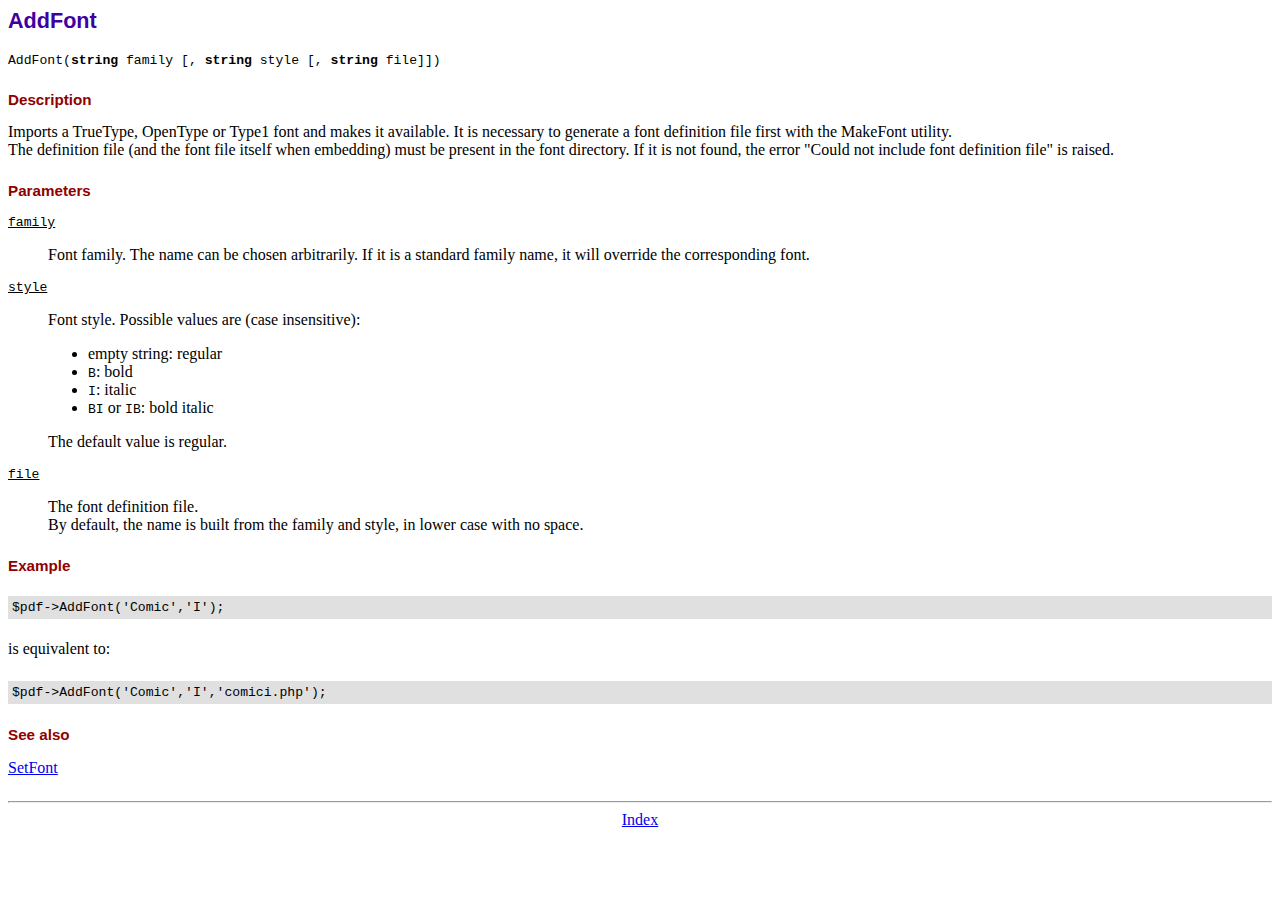
<file: doc/addfont.htm>
<!DOCTYPE html PUBLIC "-//W3C//DTD HTML 4.01 Transitional//EN">
<html>
<head>
<meta http-equiv="Content-Type" content="text/html; charset=ISO-8859-1">
<title>AddFont</title>
<link type="text/css" rel="stylesheet" href="../fpdf.css">
</head>
<body>
<h1>AddFont</h1>
<code>AddFont(<b>string</b> family [, <b>string</b> style [, <b>string</b> file]])</code>
<h2>Description</h2>
Imports a TrueType, OpenType or Type1 font and makes it available. It is necessary to generate a font
definition file first with the MakeFont utility.
<br>
The definition file (and the font file itself when embedding) must be present in the font directory.
If it is not found, the error "Could not include font definition file" is raised.
<h2>Parameters</h2>
<dl class="param">
<dt><code>family</code></dt>
<dd>
Font family. The name can be chosen arbitrarily. If it is a standard family name, it will
override the corresponding font.
</dd>
<dt><code>style</code></dt>
<dd>
Font style. Possible values are (case insensitive):
<ul>
<li>empty string: regular</li>
<li><code>B</code>: bold</li>
<li><code>I</code>: italic</li>
<li><code>BI</code> or <code>IB</code>: bold italic</li>
</ul>
The default value is regular.
</dd>
<dt><code>file</code></dt>
<dd>
The font definition file.
<br>
By default, the name is built from the family and style, in lower case with no space.
</dd>
</dl>
<h2>Example</h2>
<div class="doc-source">
<pre><code>$pdf-&gt;AddFont('Comic','I');</code></pre>
</div>
is equivalent to:
<div class="doc-source">
<pre><code>$pdf-&gt;AddFont('Comic','I','comici.php');</code></pre>
</div>
<h2>See also</h2>
<a href="setfont.htm">SetFont</a>
<hr style="margin-top:1.5em">
<div style="text-align:center"><a href="index.htm">Index</a></div>
</body>
</html>
</file>
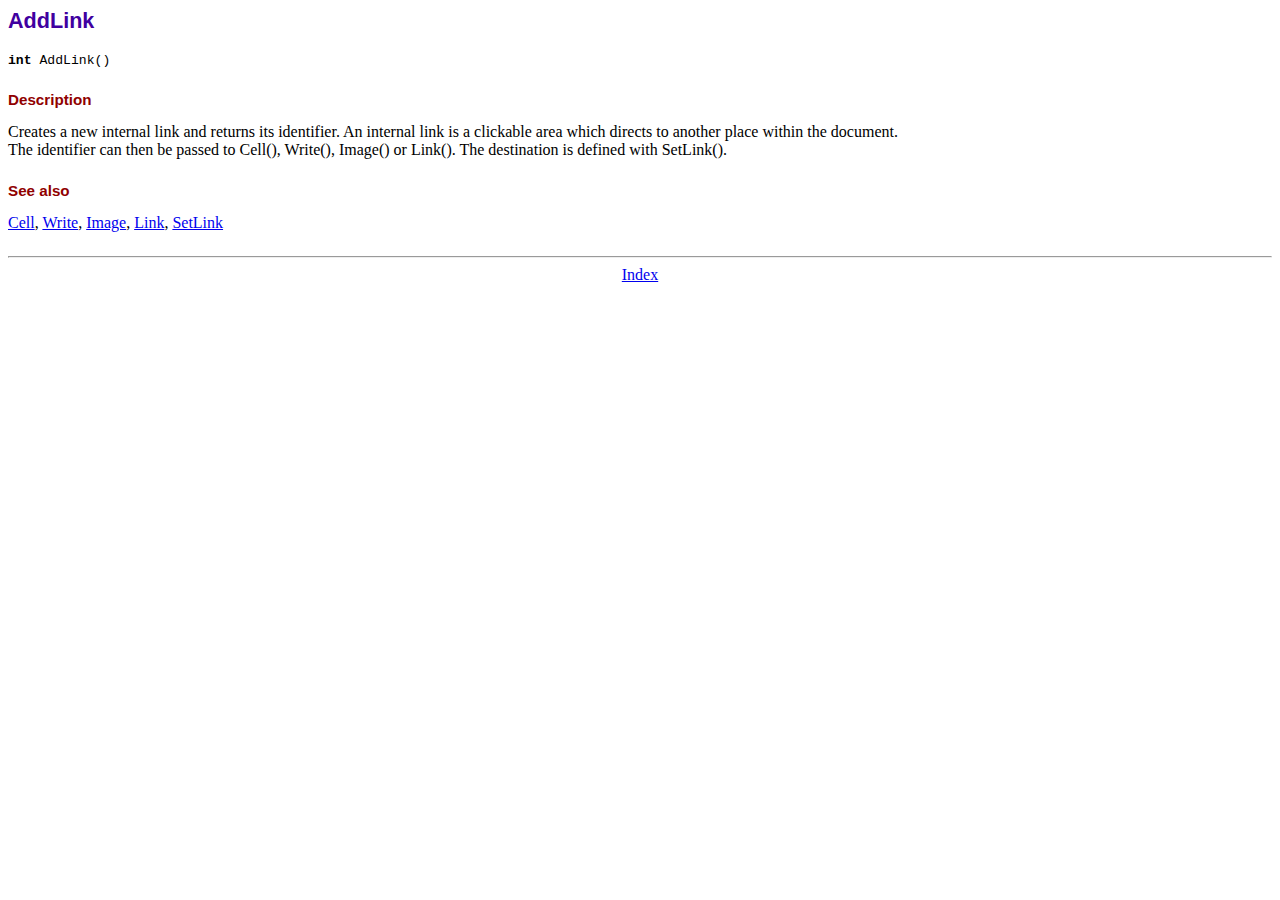
<file: doc/addlink.htm>
<!DOCTYPE html PUBLIC "-//W3C//DTD HTML 4.01 Transitional//EN">
<html>
<head>
<meta http-equiv="Content-Type" content="text/html; charset=ISO-8859-1">
<title>AddLink</title>
<link type="text/css" rel="stylesheet" href="../fpdf.css">
</head>
<body>
<h1>AddLink</h1>
<code><b>int</b> AddLink()</code>
<h2>Description</h2>
Creates a new internal link and returns its identifier. An internal link is a clickable area
which directs to another place within the document.
<br>
The identifier can then be passed to Cell(), Write(), Image() or Link(). The destination is
defined with SetLink().
<h2>See also</h2>
<a href="cell.htm">Cell</a>,
<a href="write.htm">Write</a>,
<a href="image.htm">Image</a>,
<a href="link.htm">Link</a>,
<a href="setlink.htm">SetLink</a>
<hr style="margin-top:1.5em">
<div style="text-align:center"><a href="index.htm">Index</a></div>
</body>
</html>
</file>
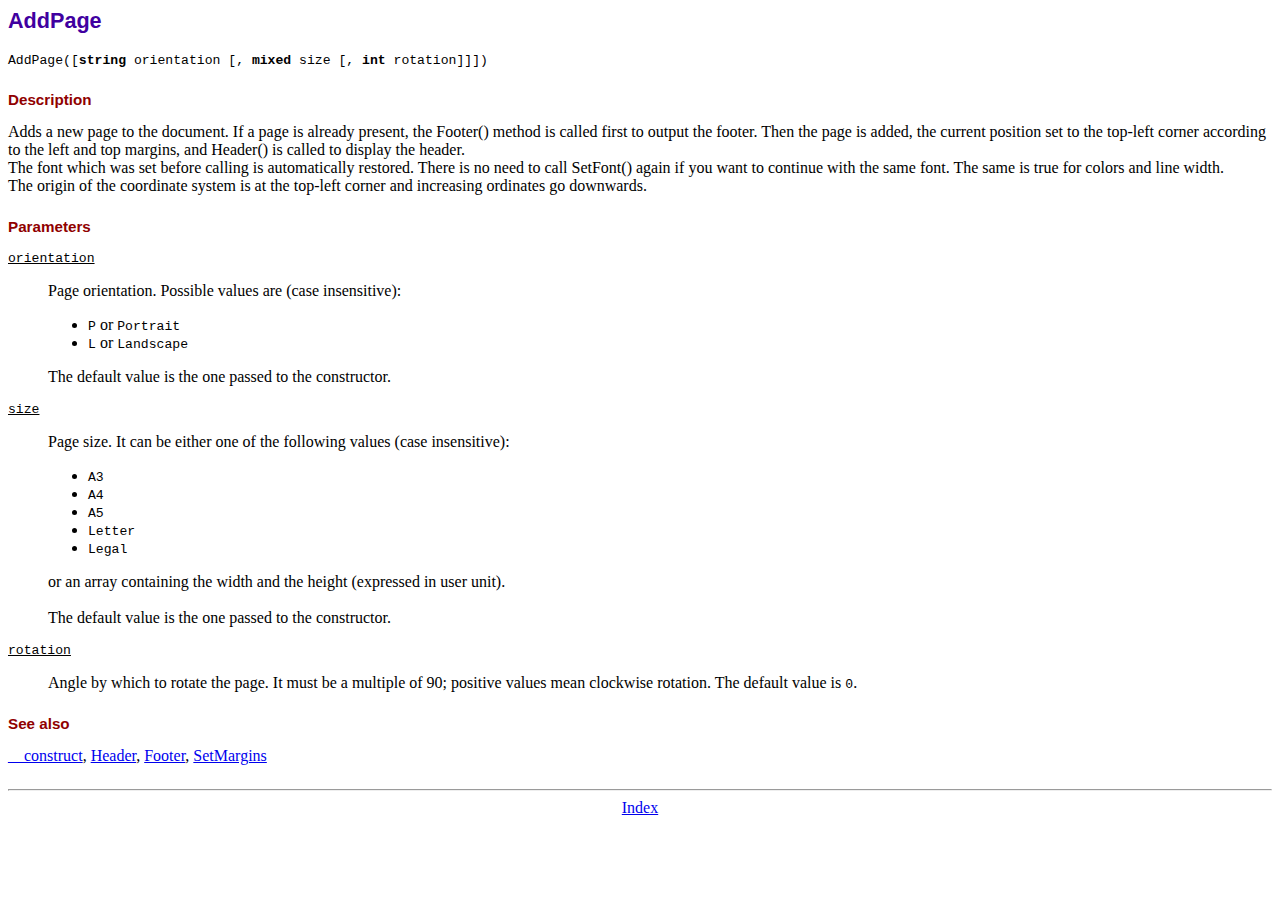
<file: doc/addpage.htm>
<!DOCTYPE html PUBLIC "-//W3C//DTD HTML 4.01 Transitional//EN">
<html>
<head>
<meta http-equiv="Content-Type" content="text/html; charset=ISO-8859-1">
<title>AddPage</title>
<link type="text/css" rel="stylesheet" href="../fpdf.css">
</head>
<body>
<h1>AddPage</h1>
<code>AddPage([<b>string</b> orientation [, <b>mixed</b> size [, <b>int</b> rotation]]])</code>
<h2>Description</h2>
Adds a new page to the document. If a page is already present, the Footer() method is called
first to output the footer. Then the page is added, the current position set to the top-left
corner according to the left and top margins, and Header() is called to display the header.
<br>
The font which was set before calling is automatically restored. There is no need to call
SetFont() again if you want to continue with the same font. The same is true for colors and
line width.
<br>
The origin of the coordinate system is at the top-left corner and increasing ordinates go
downwards.
<h2>Parameters</h2>
<dl class="param">
<dt><code>orientation</code></dt>
<dd>
Page orientation. Possible values are (case insensitive):
<ul>
<li><code>P</code> or <code>Portrait</code></li>
<li><code>L</code> or <code>Landscape</code></li>
</ul>
The default value is the one passed to the constructor.
</dd>
<dt><code>size</code></dt>
<dd>
Page size. It can be either one of the following values (case insensitive):
<ul>
<li><code>A3</code></li>
<li><code>A4</code></li>
<li><code>A5</code></li>
<li><code>Letter</code></li>
<li><code>Legal</code></li>
</ul>
or an array containing the width and the height (expressed in user unit).<br>
<br>
The default value is the one passed to the constructor.
</dd>
<dt><code>rotation</code></dt>
<dd>
Angle by which to rotate the page. It must be a multiple of 90; positive values
mean clockwise rotation. The default value is <code>0</code>.
</dd>
</dl>
<h2>See also</h2>
<a href="__construct.htm">__construct</a>,
<a href="header.htm">Header</a>,
<a href="footer.htm">Footer</a>,
<a href="setmargins.htm">SetMargins</a>
<hr style="margin-top:1.5em">
<div style="text-align:center"><a href="index.htm">Index</a></div>
</body>
</html>
</file>
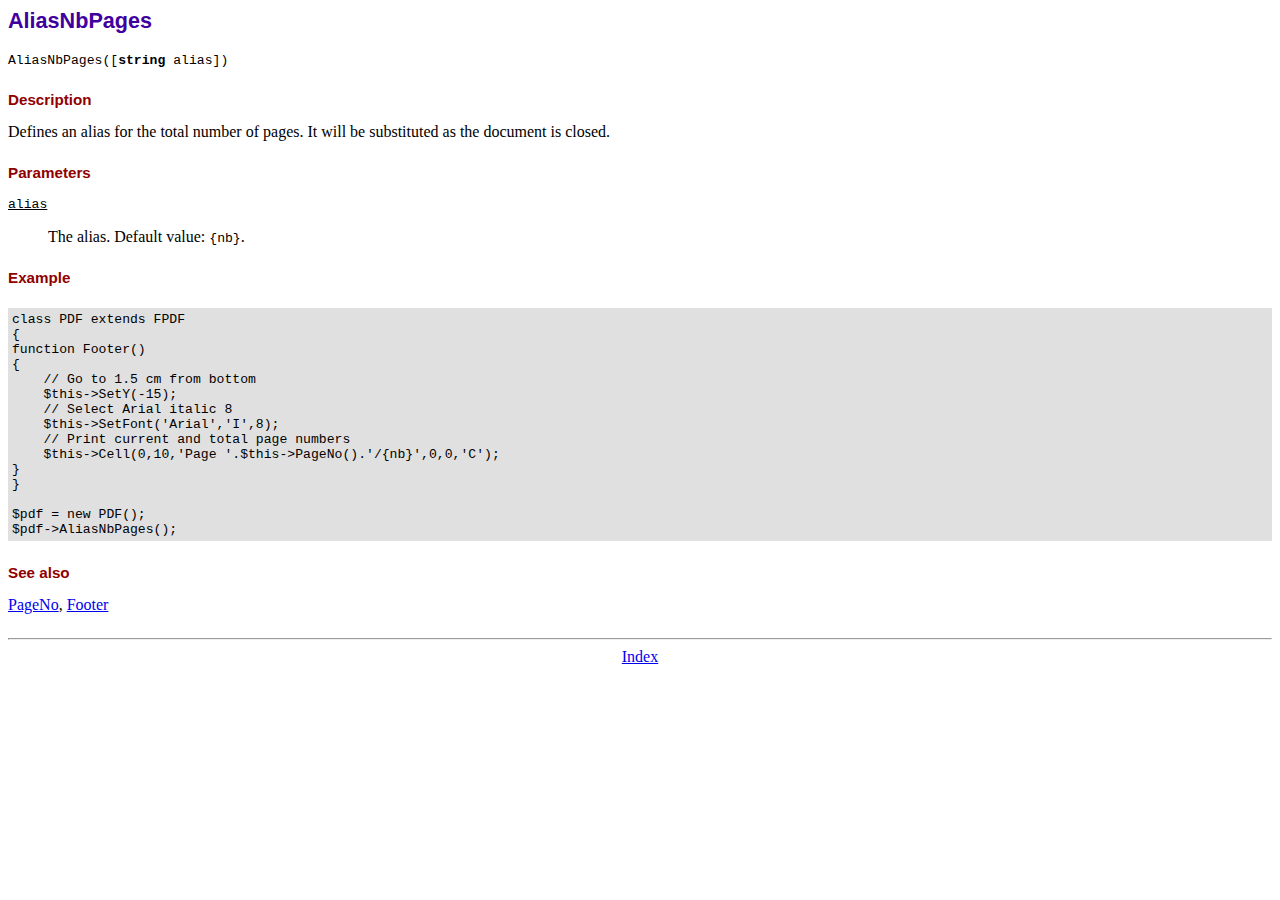
<file: doc/aliasnbpages.htm>
<!DOCTYPE html PUBLIC "-//W3C//DTD HTML 4.01 Transitional//EN">
<html>
<head>
<meta http-equiv="Content-Type" content="text/html; charset=ISO-8859-1">
<title>AliasNbPages</title>
<link type="text/css" rel="stylesheet" href="../fpdf.css">
</head>
<body>
<h1>AliasNbPages</h1>
<code>AliasNbPages([<b>string</b> alias])</code>
<h2>Description</h2>
Defines an alias for the total number of pages. It will be substituted as the document is
closed.
<h2>Parameters</h2>
<dl class="param">
<dt><code>alias</code></dt>
<dd>
The alias. Default value: <code>{nb}</code>.
</dd>
</dl>
<h2>Example</h2>
<div class="doc-source">
<pre><code>class PDF extends FPDF
{
function Footer()
{
    // Go to 1.5 cm from bottom
    $this-&gt;SetY(-15);
    // Select Arial italic 8
    $this-&gt;SetFont('Arial','I',8);
    // Print current and total page numbers
    $this-&gt;Cell(0,10,'Page '.$this-&gt;PageNo().'/{nb}',0,0,'C');
}
}

$pdf = new PDF();
$pdf-&gt;AliasNbPages();</code></pre>
</div>
<h2>See also</h2>
<a href="pageno.htm">PageNo</a>,
<a href="footer.htm">Footer</a>
<hr style="margin-top:1.5em">
<div style="text-align:center"><a href="index.htm">Index</a></div>
</body>
</html>
</file>
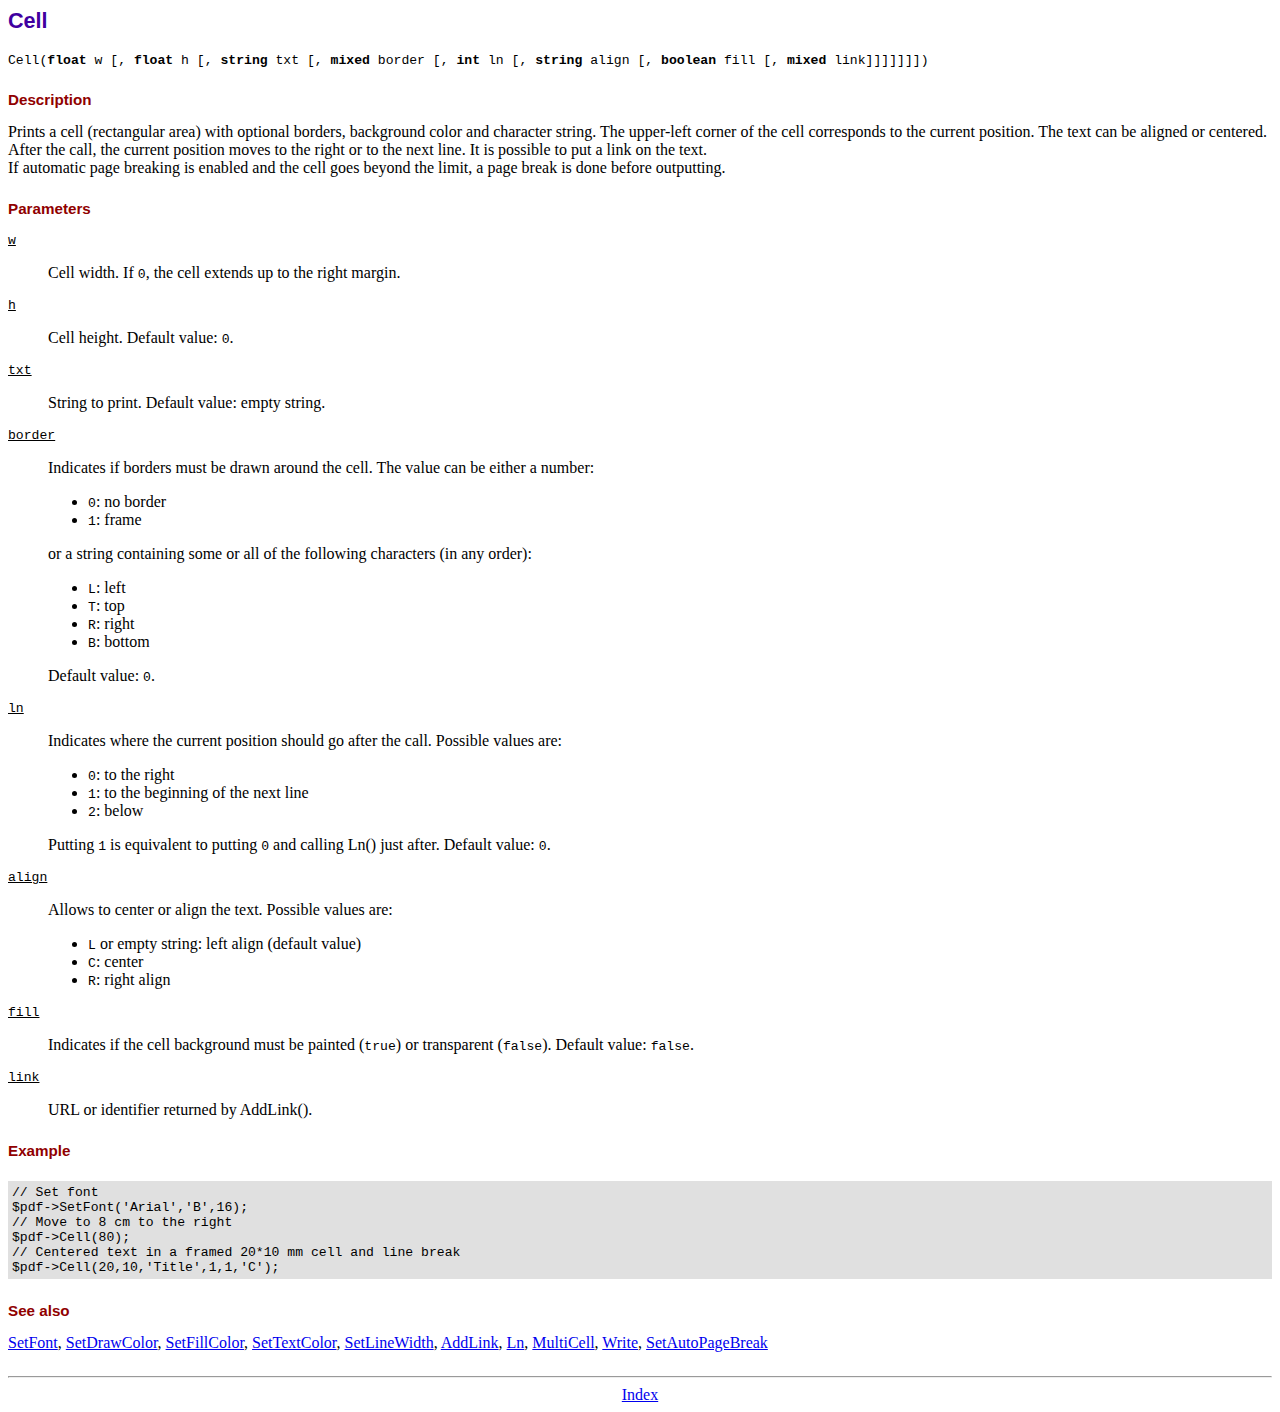
<file: doc/cell.htm>
<!DOCTYPE html PUBLIC "-//W3C//DTD HTML 4.01 Transitional//EN">
<html>
<head>
<meta http-equiv="Content-Type" content="text/html; charset=ISO-8859-1">
<title>Cell</title>
<link type="text/css" rel="stylesheet" href="../fpdf.css">
</head>
<body>
<h1>Cell</h1>
<code>Cell(<b>float</b> w [, <b>float</b> h [, <b>string</b> txt [, <b>mixed</b> border [, <b>int</b> ln [, <b>string</b> align [, <b>boolean</b> fill [, <b>mixed</b> link]]]]]]])</code>
<h2>Description</h2>
Prints a cell (rectangular area) with optional borders, background color and character string.
The upper-left corner of the cell corresponds to the current position. The text can be aligned
or centered. After the call, the current position moves to the right or to the next line. It is
possible to put a link on the text.
<br>
If automatic page breaking is enabled and the cell goes beyond the limit, a page break is
done before outputting.
<h2>Parameters</h2>
<dl class="param">
<dt><code>w</code></dt>
<dd>
Cell width. If <code>0</code>, the cell extends up to the right margin.
</dd>
<dt><code>h</code></dt>
<dd>
Cell height.
Default value: <code>0</code>.
</dd>
<dt><code>txt</code></dt>
<dd>
String to print.
Default value: empty string.
</dd>
<dt><code>border</code></dt>
<dd>
Indicates if borders must be drawn around the cell. The value can be either a number:
<ul>
<li><code>0</code>: no border</li>
<li><code>1</code>: frame</li>
</ul>
or a string containing some or all of the following characters (in any order):
<ul>
<li><code>L</code>: left</li>
<li><code>T</code>: top</li>
<li><code>R</code>: right</li>
<li><code>B</code>: bottom</li>
</ul>
Default value: <code>0</code>.
</dd>
<dt><code>ln</code></dt>
<dd>
Indicates where the current position should go after the call. Possible values are:
<ul>
<li><code>0</code>: to the right</li>
<li><code>1</code>: to the beginning of the next line</li>
<li><code>2</code>: below</li>
</ul>
Putting <code>1</code> is equivalent to putting <code>0</code> and calling Ln() just after.
Default value: <code>0</code>.
</dd>
<dt><code>align</code></dt>
<dd>
Allows to center or align the text. Possible values are:
<ul>
<li><code>L</code> or empty string: left align (default value)</li>
<li><code>C</code>: center</li>
<li><code>R</code>: right align</li>
</ul>
</dd>
<dt><code>fill</code></dt>
<dd>
Indicates if the cell background must be painted (<code>true</code>) or transparent (<code>false</code>).
Default value: <code>false</code>.
</dd>
<dt><code>link</code></dt>
<dd>
URL or identifier returned by AddLink().
</dd>
</dl>
<h2>Example</h2>
<div class="doc-source">
<pre><code>// Set font
$pdf-&gt;SetFont('Arial','B',16);
// Move to 8 cm to the right
$pdf-&gt;Cell(80);
// Centered text in a framed 20*10 mm cell and line break
$pdf-&gt;Cell(20,10,'Title',1,1,'C');</code></pre>
</div>
<h2>See also</h2>
<a href="setfont.htm">SetFont</a>,
<a href="setdrawcolor.htm">SetDrawColor</a>,
<a href="setfillcolor.htm">SetFillColor</a>,
<a href="settextcolor.htm">SetTextColor</a>,
<a href="setlinewidth.htm">SetLineWidth</a>,
<a href="addlink.htm">AddLink</a>,
<a href="ln.htm">Ln</a>,
<a href="multicell.htm">MultiCell</a>,
<a href="write.htm">Write</a>,
<a href="setautopagebreak.htm">SetAutoPageBreak</a>
<hr style="margin-top:1.5em">
<div style="text-align:center"><a href="index.htm">Index</a></div>
</body>
</html>
</file>
<file: fpdf.css>
body {font-family:"Times New Roman",serif}
h1 {font:bold 135% Arial,sans-serif; color:#4000A0; margin-bottom:0.9em}
h2 {font:bold 95% Arial,sans-serif; color:#900000; margin-top:1.5em; margin-bottom:1em}
dl.param dt {text-decoration:underline}
dl.param dd {margin-top:1em; margin-bottom:1em}
dl.param ul {margin-top:1em; margin-bottom:1em}
tt, code, kbd {font-family:"Courier New",Courier,monospace; font-size:82%}
div.source {margin-top:1.4em; margin-bottom:1.3em}
div.source pre {display:table; border:1px solid #24246A; width:100%; margin:0em; font-family:inherit; font-size:100%}
div.source code {display:block; border:1px solid #C5C5EC; background-color:#F0F5FF; padding:6px; color:#000000}
div.doc-source {margin-top:1.4em; margin-bottom:1.3em}
div.doc-source pre {display:table; width:100%; margin:0em; font-family:inherit; font-size:100%}
div.doc-source code {display:block; background-color:#E0E0E0; padding:4px}
.kw {color:#000080; font-weight:bold}
.str {color:#CC0000}
.cmt {color:#008000}
p.demo {text-align:center; margin-top:-0.9em}
a.demo {text-decoration:none; font-weight:bold; color:#0000CC}
a.demo:link {text-decoration:none; font-weight:bold; color:#0000CC}
a.demo:hover {text-decoration:none; font-weight:bold; color:#0000FF}
a.demo:active {text-decoration:none; font-weight:bold; color:#0000FF}
</file>
<file: css/clean-blog.min.css>
/*!
 * Clean Blog v1.0.0 (http://startbootstrap.com)
 * Copyright 2014 Start Bootstrap
 * Licensed under Apache 2.0 (https://github.com/IronSummitMedia/startbootstrap/blob/gh-pages/LICENSE)
 */

body{font-family:Lora,'Times New Roman',serif;font-size:20px;color:#404040}p{line-height:1.5;margin:30px 0}p a{text-decoration:underline}h1,h2,h3,h4,h5,h6{font-family:'Open Sans','Helvetica Neue',Helvetica,Arial,sans-serif;font-weight:800}a{color:#404040}a:hover,a:focus{color:#0085a1}a img:hover,a img:focus{cursor:zoom-in}blockquote{color:gray;font-style:italic}hr.small{max-width:100px;margin:15px auto;border-width:4px;border-color:#fff}.navbar-custom{position:absolute;top:0;left:0;width:100%;z-index:3;font-family:'Open Sans','Helvetica Neue',Helvetica,Arial,sans-serif}.navbar-custom .navbar-brand{font-weight:800}.navbar-custom .nav li a{text-transform:uppercase;font-size:12px;font-weight:800;letter-spacing:1px}@media only screen and (min-width:768px){.navbar-custom{background:0 0;border-bottom:1px solid transparent}.navbar-custom .navbar-brand{color:#fff;padding:20px}.navbar-custom .navbar-brand:hover,.navbar-custom .navbar-brand:focus{color:rgba(255,255,255,.8)}.navbar-custom .nav li a{color:#fff;padding:20px}.navbar-custom .nav li a:hover,.navbar-custom .nav li a:focus{color:rgba(255,255,255,.8)}}@media only screen and (min-width:1170px){.navbar-custom{-webkit-transition:background-color .3s;-moz-transition:background-color .3s;transition:background-color .3s;-webkit-transform:translate3d(0,0,0);-moz-transform:translate3d(0,0,0);-ms-transform:translate3d(0,0,0);-o-transform:translate3d(0,0,0);transform:translate3d(0,0,0);-webkit-backface-visibility:hidden;backface-visibility:hidden}.navbar-custom.is-fixed{position:fixed;top:-61px;background-color:rgba(255,255,255,.9);border-bottom:1px solid #f2f2f2;-webkit-transition:-webkit-transform .3s;-moz-transition:-moz-transform .3s;transition:transform .3s}.navbar-custom.is-fixed .navbar-brand{color:#404040}.navbar-custom.is-fixed .navbar-brand:hover,.navbar-custom.is-fixed .navbar-brand:focus{color:#0085a1}.navbar-custom.is-fixed .nav li a{color:#404040}.navbar-custom.is-fixed .nav li a:hover,.navbar-custom.is-fixed .nav li a:focus{color:#0085a1}.navbar-custom.is-visible{-webkit-transform:translate3d(0,100%,0);-moz-transform:translate3d(0,100%,0);-ms-transform:translate3d(0,100%,0);-o-transform:translate3d(0,100%,0);transform:translate3d(0,100%,0)}}.intro-header{background-color:gray;background:no-repeat center center;background-attachment:scroll;-webkit-background-size:cover;-moz-background-size:cover;background-size:cover;-o-background-size:cover;margin-bottom:50px}.intro-header .site-heading,.intro-header .post-heading,.intro-header .page-heading{padding:100px 0 50px;color:#fff}@media only screen and (min-width:768px){.intro-header .site-heading,.intro-header .post-heading,.intro-header .page-heading{padding:150px 0}}.intro-header .site-heading,.intro-header .page-heading{text-align:center}.intro-header .site-heading h1,.intro-header .page-heading h1{margin-top:0;font-size:50px}.intro-header .site-heading .subheading,.intro-header .page-heading .subheading{font-size:24px;line-height:1.1;display:block;font-family:'Open Sans','Helvetica Neue',Helvetica,Arial,sans-serif;font-weight:300;margin:10px 0 0}@media only screen and (min-width:768px){.intro-header .site-heading h1,.intro-header .page-heading h1{font-size:80px}}.intro-header .post-heading h1{font-size:35px}.intro-header .post-heading .subheading,.intro-header .post-heading .meta{line-height:1.1;display:block}.intro-header .post-heading .subheading{font-family:'Open Sans','Helvetica Neue',Helvetica,Arial,sans-serif;font-size:24px;margin:10px 0 30px;font-weight:600}.intro-header .post-heading .meta{font-family:Lora,'Times New Roman',serif;font-style:italic;font-weight:300;font-size:20px}.intro-header .post-heading .meta a{color:#fff}@media only screen and (min-width:768px){.intro-header .post-heading h1{font-size:55px}.intro-header .post-heading .subheading{font-size:30px}}.post-preview>a{color:#404040}.post-preview>a:hover,.post-preview>a:focus{text-decoration:none;color:#0085a1}.post-preview>a>.post-title{font-size:30px;margin-top:30px;margin-bottom:10px}.post-preview>a>.post-subtitle{margin:0;font-weight:300;margin-bottom:10px}.post-preview>.post-meta{color:gray;font-size:18px;font-style:italic;margin-top:0}.post-preview>.post-meta>a{text-decoration:none;color:#404040}.post-preview>.post-meta>a:hover,.post-preview>.post-meta>a:focus{color:#0085a1;text-decoration:underline}@media only screen and (min-width:768px){.post-preview>a>.post-title{font-size:36px}}.section-heading{font-size:36px;margin-top:60px;font-weight:700}.caption{text-align:center;font-size:14px;padding:10px;font-style:italic;margin:0;display:block;border-bottom-right-radius:5px;border-bottom-left-radius:5px}footer{padding:50px 0 65px}footer .list-inline{margin:0;padding:0}footer .copyright{font-size:14px;text-align:center;margin-bottom:0}.floating-label-form-group{font-size:14px;position:relative;margin-bottom:0;padding-bottom:.5em;border-bottom:1px solid #eee}.floating-label-form-group input,.floating-label-form-group textarea{z-index:1;position:relative;padding-right:0;padding-left:0;border:none;border-radius:0;font-size:1.5em;background:0 0;box-shadow:none!important;resize:none}.floating-label-form-group label{display:block;z-index:0;position:relative;top:2em;margin:0;font-size:.85em;line-height:1.764705882em;vertical-align:middle;vertical-align:baseline;opacity:0;-webkit-transition:top .3s ease,opacity .3s ease;-moz-transition:top .3s ease,opacity .3s ease;-ms-transition:top .3s ease,opacity .3s ease;transition:top .3s ease,opacity .3s ease}.floating-label-form-group::not(:first-child){padding-left:14px;border-left:1px solid #eee}.floating-label-form-group-with-value label{top:0;opacity:1}.floating-label-form-group-with-focus label{color:#0085a1}form .row:first-child .floating-label-form-group{border-top:1px solid #eee}.btn{font-family:'Open Sans','Helvetica Neue',Helvetica,Arial,sans-serif;text-transform:uppercase;font-size:14px;font-weight:800;letter-spacing:1px;border-radius:0;padding:15px 25px}.btn-lg{font-size:16px;padding:25px 35px}.btn-default:hover,.btn-default:focus{background-color:#0085a1;border:1px solid #0085a1;color:#fff}.pager{margin:20px 0 0}.pager li>a,.pager li>span{font-family:'Open Sans','Helvetica Neue',Helvetica,Arial,sans-serif;text-transform:uppercase;font-size:14px;font-weight:800;letter-spacing:1px;padding:15px 25px;background-color:#fff;border-radius:0}.pager li>a:hover,.pager li>a:focus{color:#fff;background-color:#0085a1;border:1px solid #0085a1}.pager .disabled>a,.pager .disabled>a:hover,.pager .disabled>a:focus,.pager .disabled>span{color:gray;background-color:#404040;cursor:not-allowed}::-moz-selection{color:#fff;text-shadow:none;background:#0085a1}::selection{color:#fff;text-shadow:none;background:#0085a1}img::selection{color:#fff;background:0 0}img::-moz-selection{color:#fff;background:0 0}body{webkit-tap-highlight-color:#0085a1}
</file>
